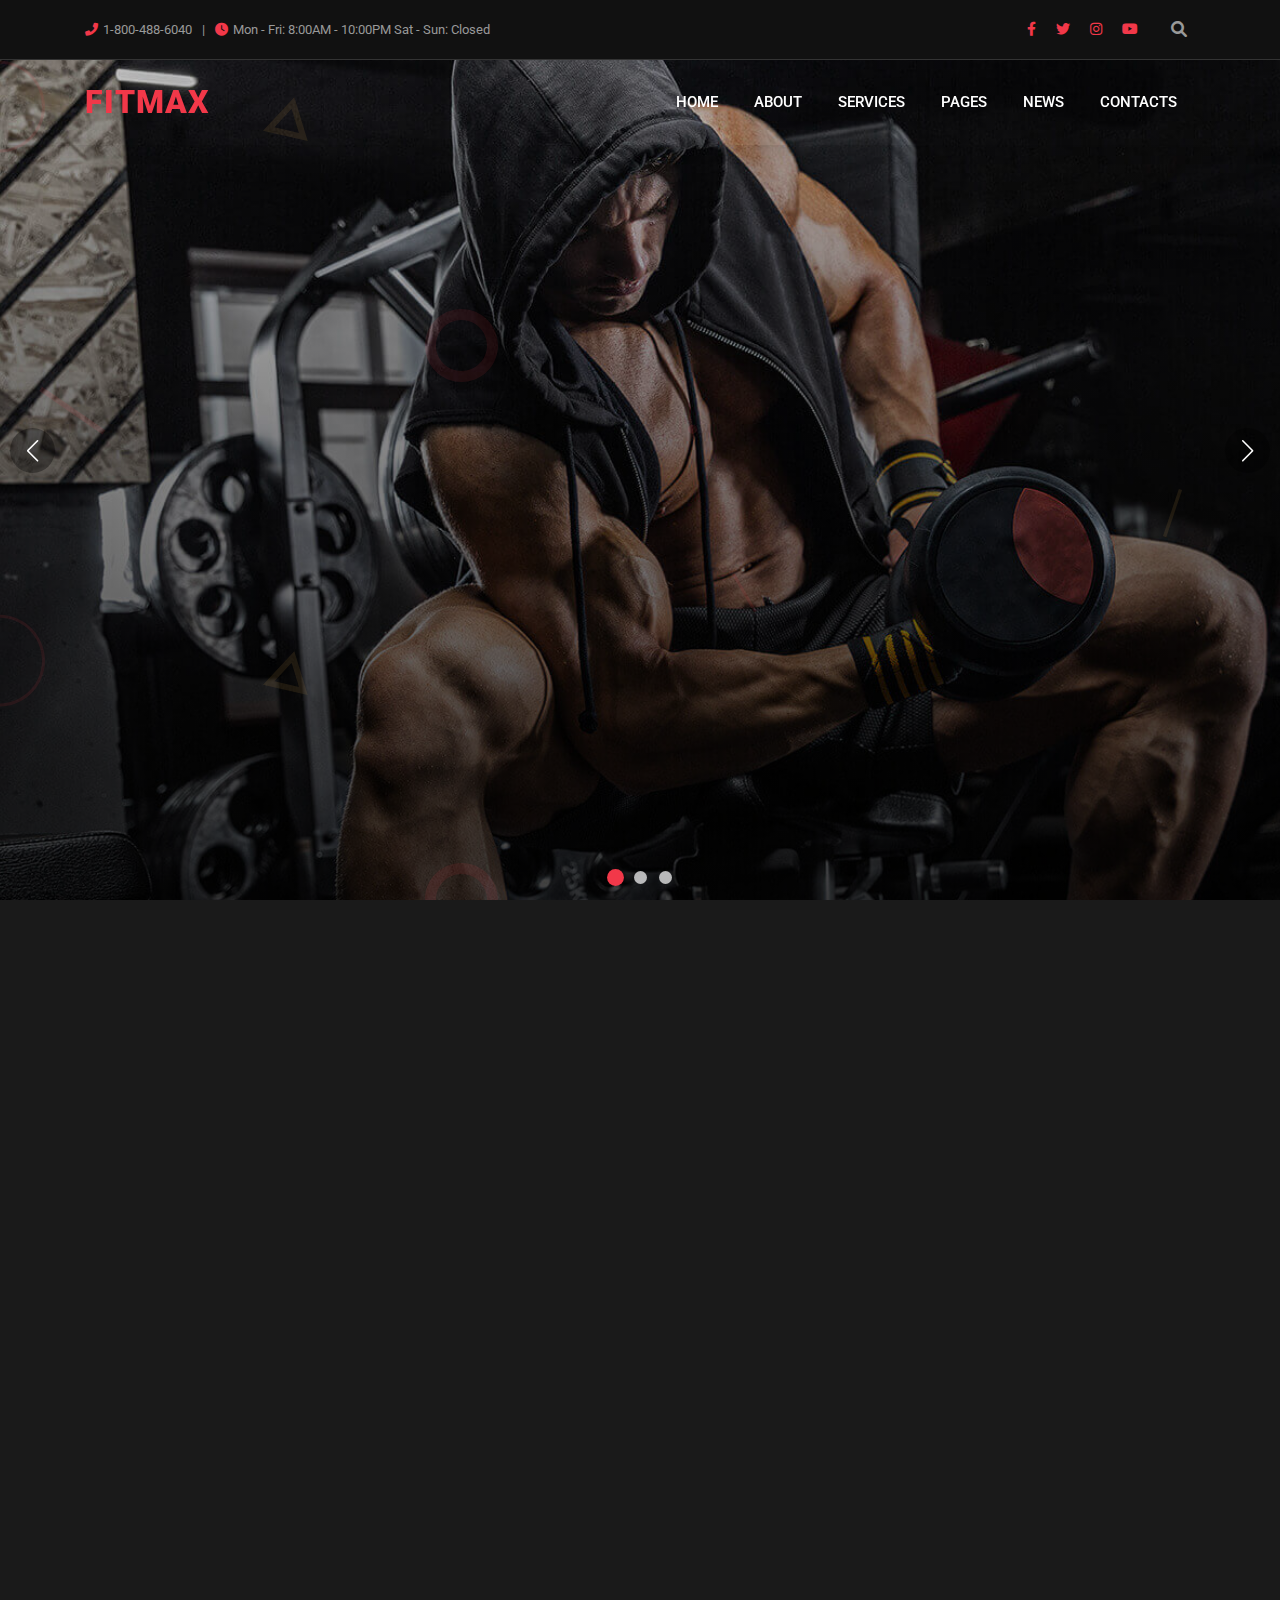
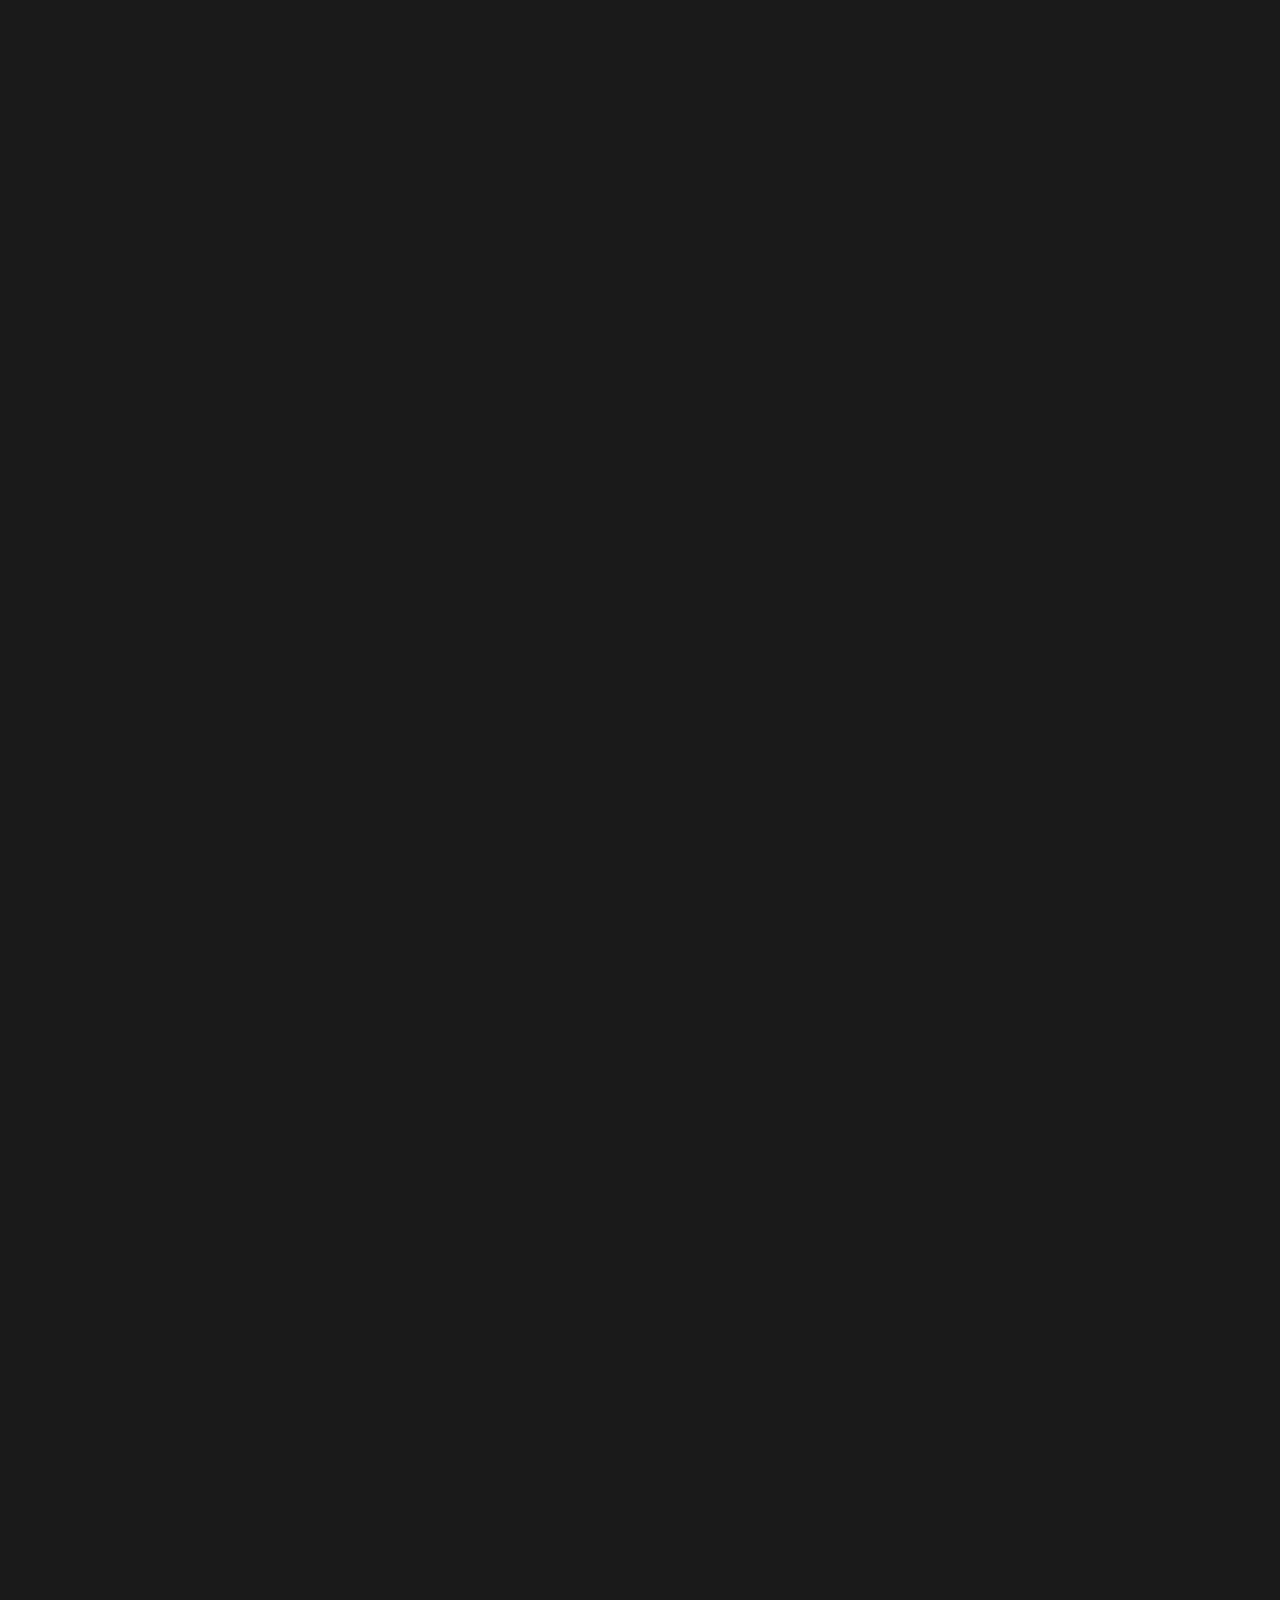
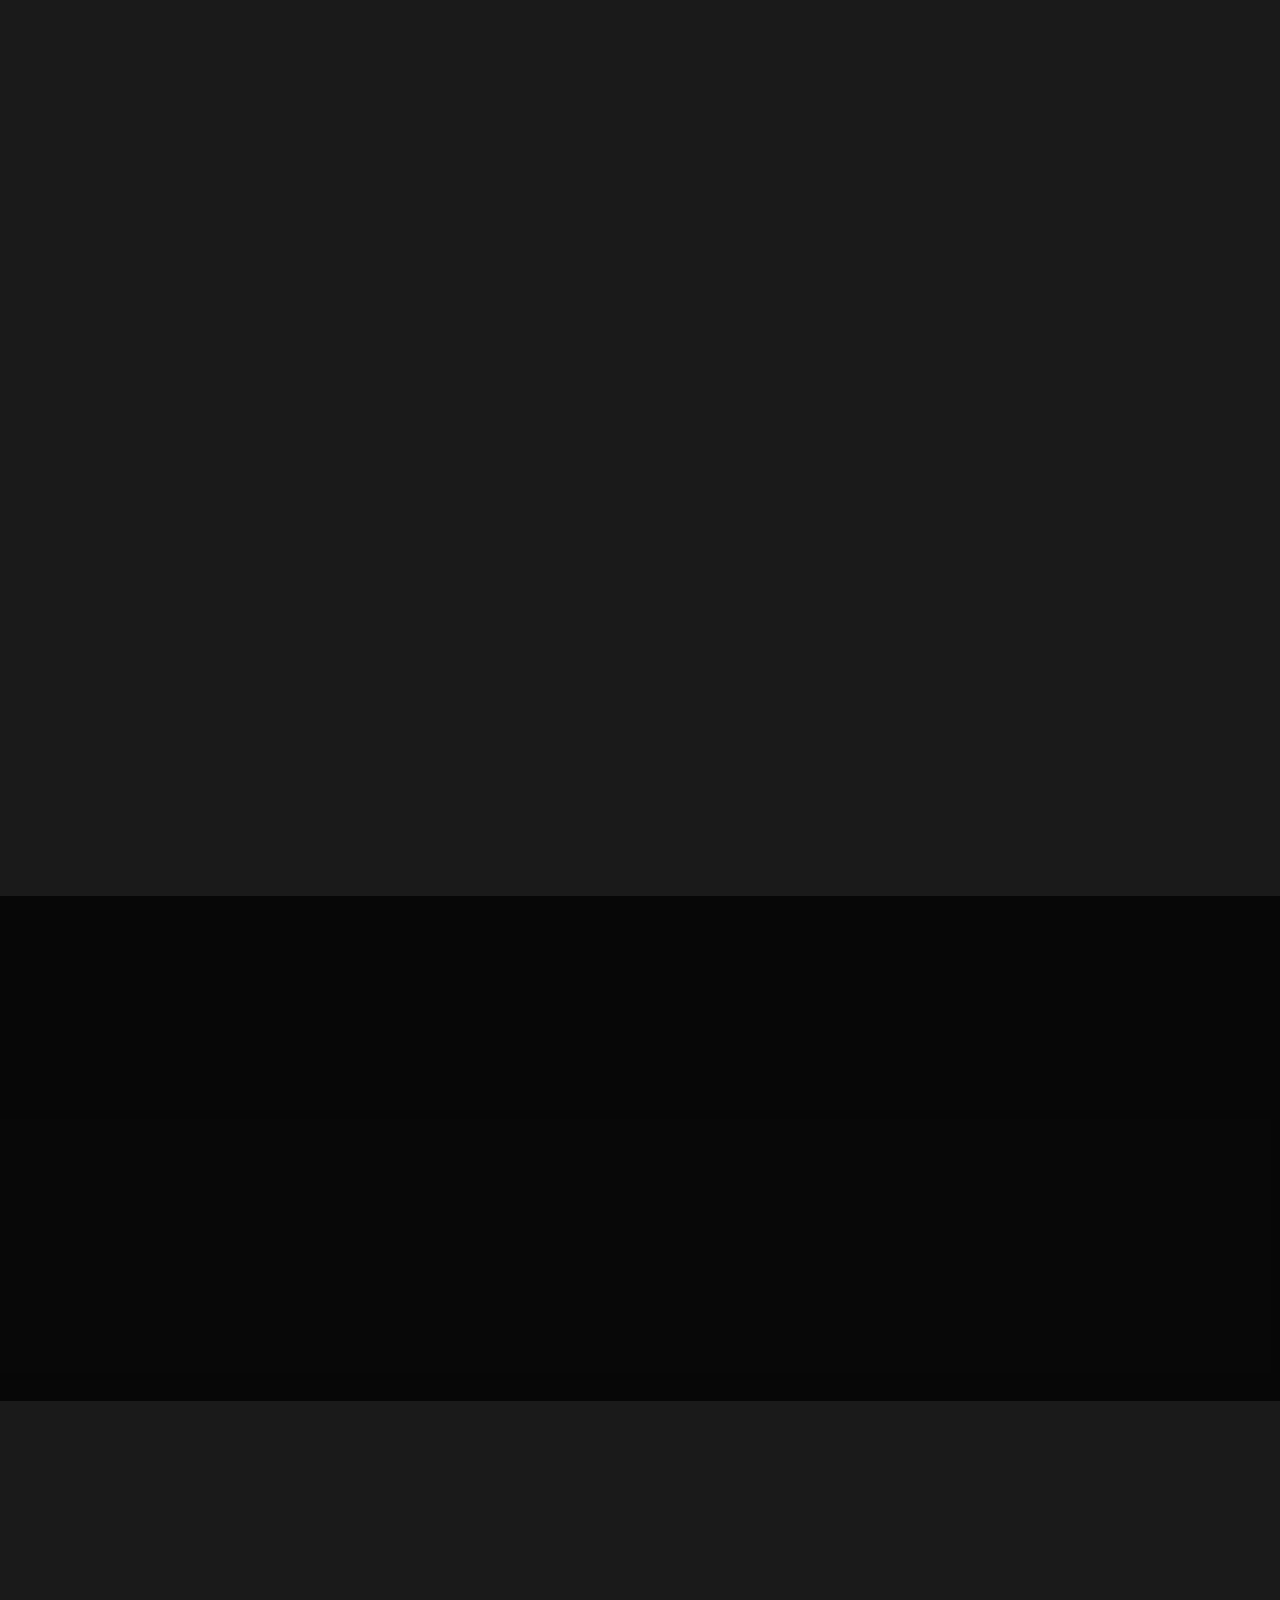
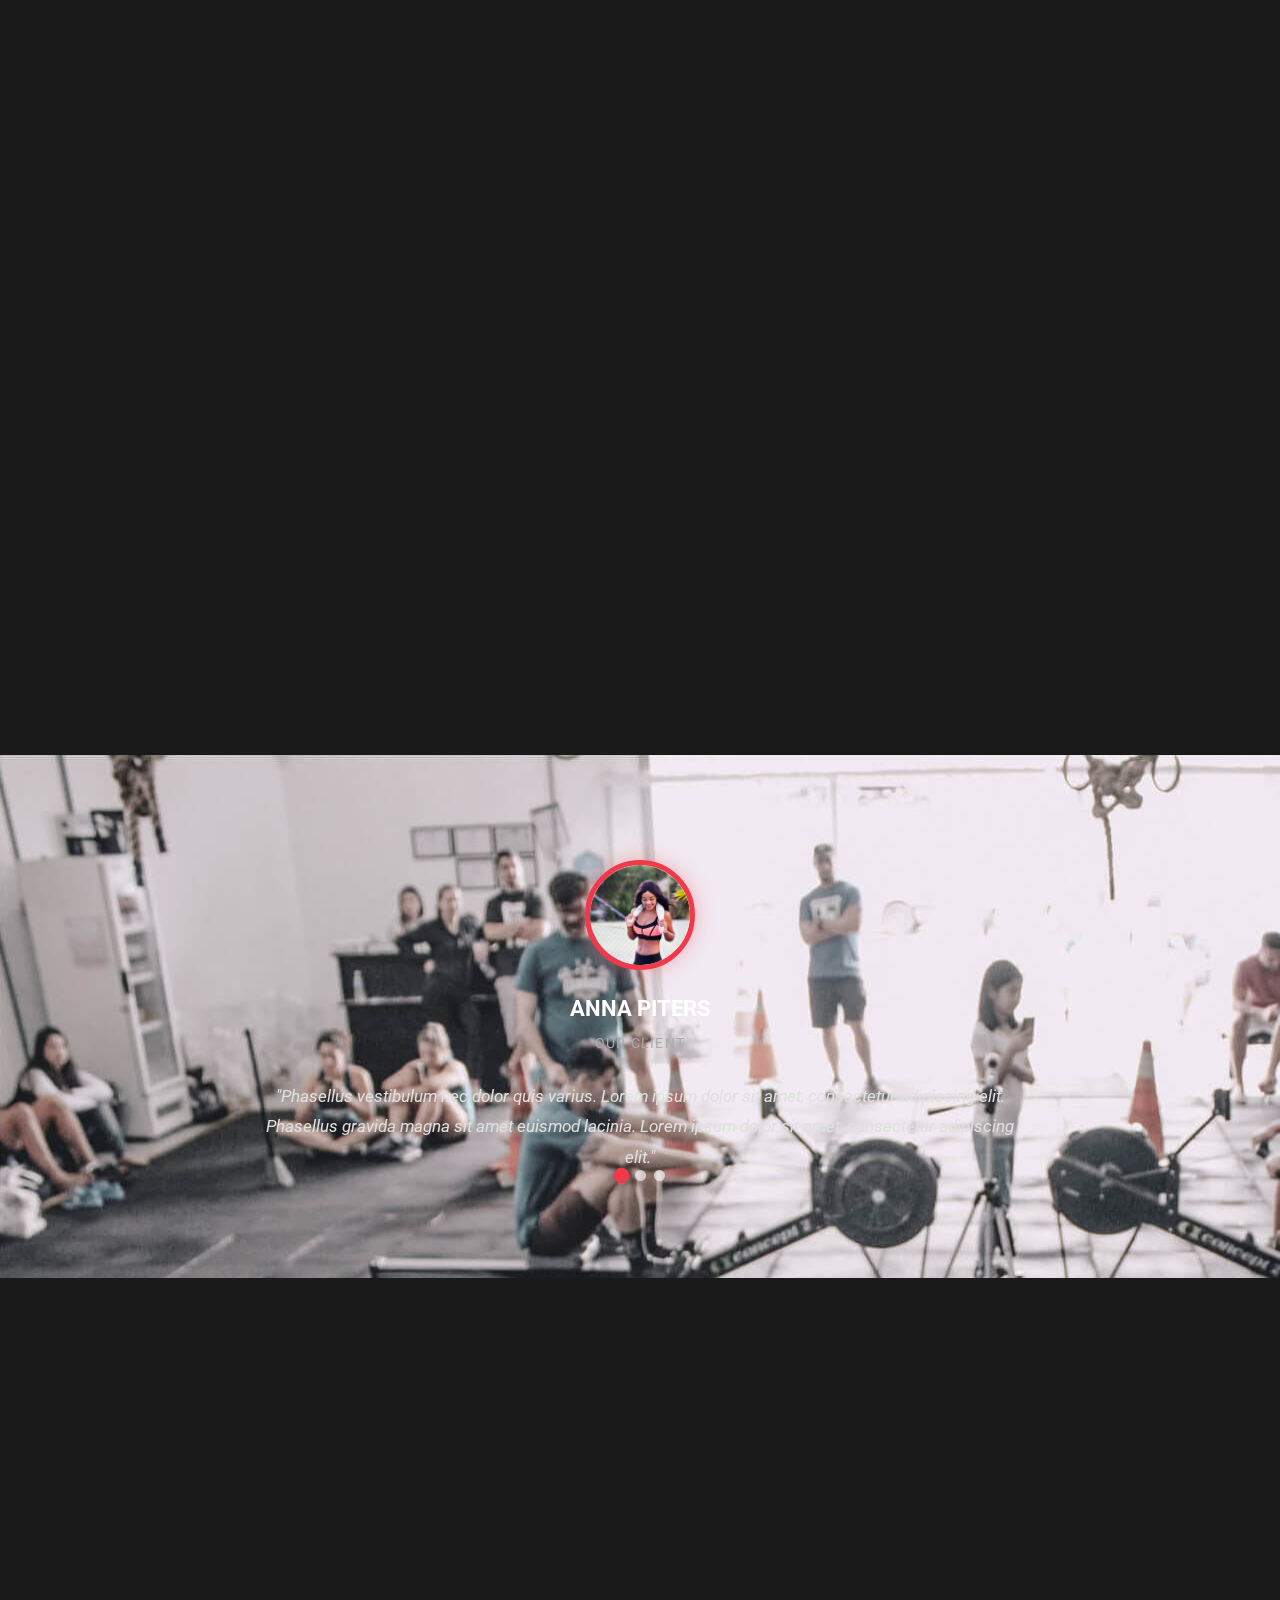
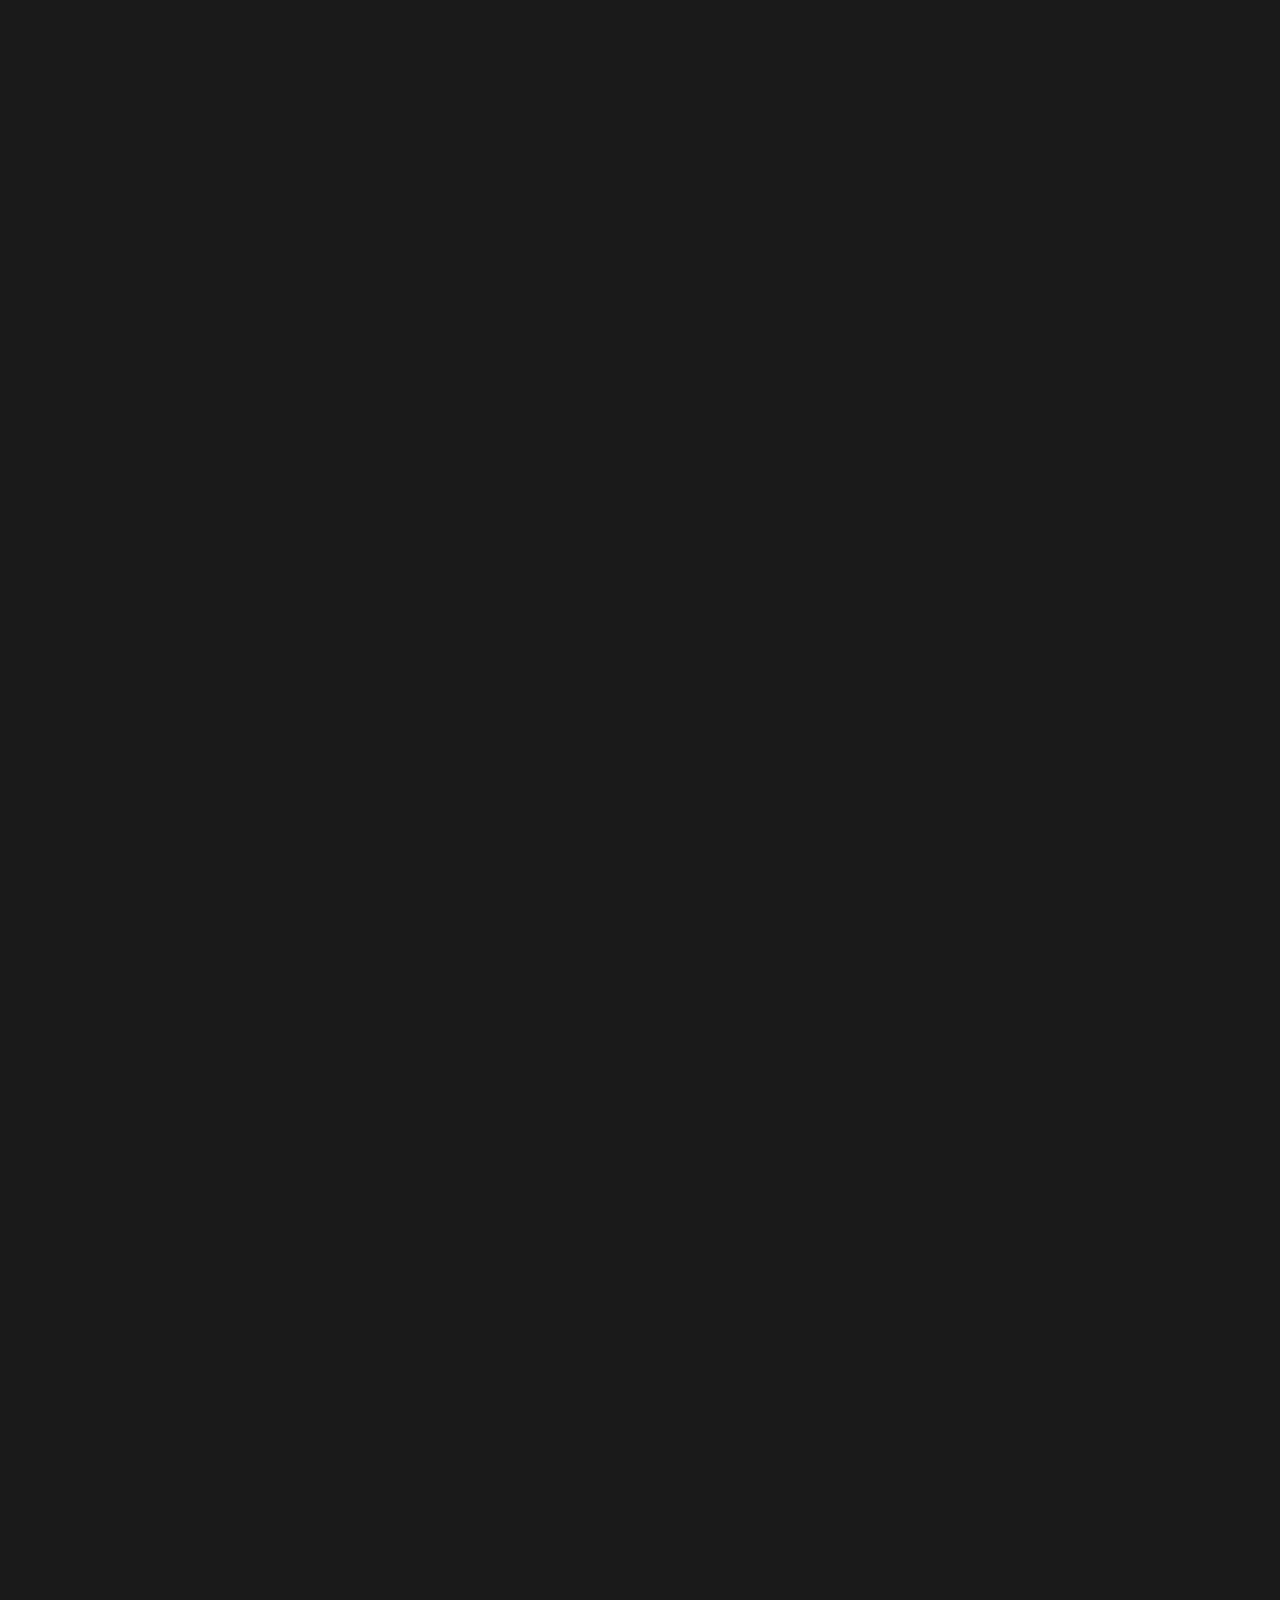
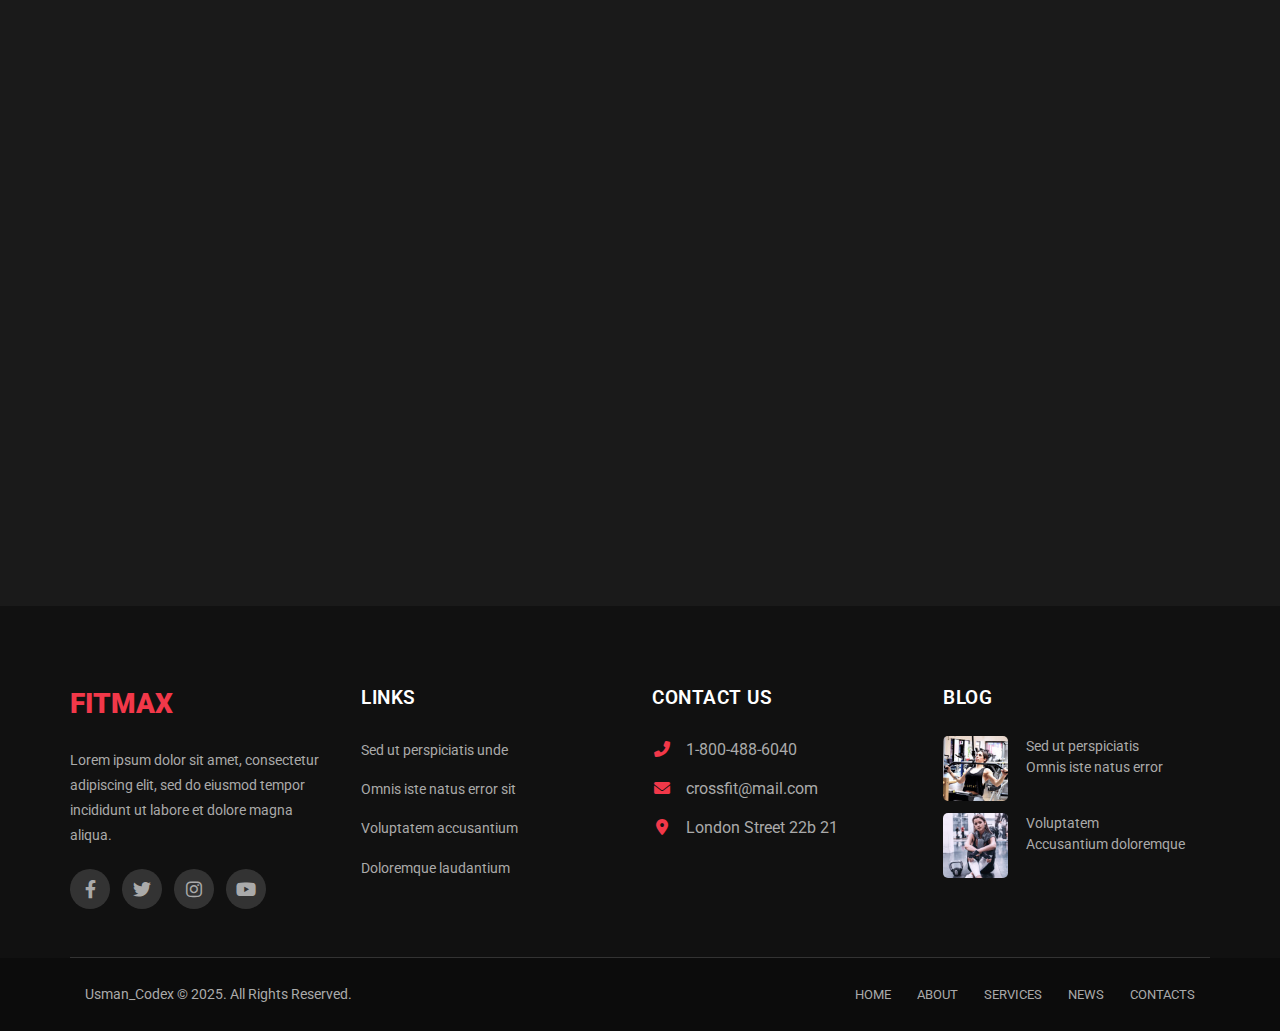
<file: index.html>
<!DOCTYPE html>
<html lang="en">
<head>
    <meta charset="UTF-8">
    <meta name="viewport" content="width=device-width, initial-scale=1.0">
    <title>Fitmax - Complete</title>

    <!-- Bootstrap CSS -->
    <link href="https://cdn.jsdelivr.net/npm/bootstrap@5.3.0/dist/css/bootstrap.min.css" rel="stylesheet">

    <!-- Google Fonts (Roboto) -->
    <link href="https://fonts.googleapis.com/css2?family=Roboto:wght@300;400;500;700;900&display=swap" rel="stylesheet">

    <!-- Font Awesome (for icons) -->
    <link rel="stylesheet" href="https://cdnjs.cloudflare.com/ajax/libs/font-awesome/6.0.0-beta3/css/all.min.css">

    <!-- Swiper.js (for sliders) -->
    <link rel="stylesheet" href="https://unpkg.com/swiper/swiper-bundle.min.css" />

    <!-- Your Custom CSS -->
    <link rel="stylesheet" href="style.css">
</head>
<body>

    <!-- Preloader (Optional) -->
    <div id="preloader">
        <div class="loader-container">
            <div class="loader-icon"></div>
            <p>Loading Fitmax...</p>
        </div>
    </div>

    <!-- Header Section -->
    <header class="site-header">
        <div class="header-top-bar">
            <div class="container">
                <div class="left">
                    <i class="fas fa-phone-alt"></i> 1-800-488-6040
                    <span class="separator d-none d-sm-inline">|</span>
                    <i class="fas fa-clock d-none d-sm-inline"></i> <span class="d-none d-sm-inline">Mon - Fri: 8:00AM - 10:00PM Sat - Sun: Closed</span>
                </div>
                <div class="right">
                    <div class="social-icons">
                        <a href="#" aria-label="Facebook"><i class="fab fa-facebook-f"></i></a>
                        <a href="#" aria-label="Twitter"><i class="fab fa-twitter"></i></a>
                        <a href="#" aria-label="Instagram"><i class="fab fa-instagram"></i></a>
                        <a href="#" aria-label="YouTube"><i class="fab fa-youtube"></i></a>
                    </div>
                    <div class="search-container">
                        <button id="search-icon" aria-label="Search"><i class="fas fa-search"></i></button>
                        <input type="text" id="search-input" placeholder="Search..." aria-label="Search Input">
                    </div>
                </div>
            </div>
        </div>
        <nav class="main-navigation navbar navbar-expand-lg">
            <div class="container">
                <a class="navbar-brand logo" href="index.html">FITMAX</a>
                <button class="navbar-toggler mobile-menu-toggle" type="button" data-bs-toggle="collapse" data-bs-target="#navbarNav" aria-controls="navbarNav" aria-expanded="false" aria-label="Toggle navigation">
                    <i class="fas fa-bars"></i>
                </button>
                <div class="collapse navbar-collapse" id="navbarNav">
                    <ul class="navbar-nav nav-links ms-auto">
                       <li class="nav-item"><a class="nav-link" href="index.html">Home</a></li>
                        <li class="nav-item"><a class="nav-link" href="about.html">ABOUT</a></li>
                        <li class="nav-item"><a class="nav-link" href="services.html">SERVICES</a></li>
                        <li class="nav-item"><a class="nav-link" href="pages.html">Pages</a></li>
                        <li class="nav-item"><a class="nav-link" href="news.html">NEWS</a></li>
                        <li class="nav-item"><a class="nav-link" href="contact.html">CONTACTS</a></li>
                    </ul>
                </div>
            </div>
        </nav>
    </header>

    <!-- Hero Section -->
    <section class="hero-section">
        <div class="swiper-container hero-slider">
            <div class="swiper-wrapper">
                <div class="swiper-slide" style="background-image: url('slide-1.jpg');">
                    <div class="hero-content">
                        <h1 class="animate-on-scroll" data-animation="fadeInDown">PUSH YOURSELF</h1>
                        <p class="animate-on-scroll" data-animation="fadeInUp" data-animation-delay="0.3s">Maecenas consequat ex id lobortis venenatis. Mauris id erat enim. Morbi dolor dolor, auctor tincidunt lorem ut, venenatis dapibus mi. Nunc venenatis sollicitudin nisl vel auctor.</p>
                    </div>
                </div>
                <div class="swiper-slide" style="background-image: url('slide-2.jpg');">
                     <div class="hero-content">
                        <h1 class="animate-on-scroll" data-animation="fadeInDown">STAY STRONG</h1>
                        <p class="animate-on-scroll" data-animation="fadeInUp" data-animation-delay="0.3s">Maecenas consequat ex id lobortis venenatis. Mauris id erat enim. Morbi dolor dolor, auctor tincidunt lorem ut, venenatis dapibus mi. Nunc venenatis sollicitudin nisl vel auctor.</p>
                    </div>
                </div>
                <div class="swiper-slide" style="background-image: url('slide-3.jpg');">
                     <div class="hero-content">
                        <h1 class="animate-on-scroll" data-animation="fadeInDown">NEVER GIVE UP</h1>
                        <p class="animate-on-scroll" data-animation="fadeInUp" data-animation-delay="0.3s">Maecenas consequat ex id lobortis venenatis. Mauris id erat enim. Morbi dolor dolor, auctor tincidunt lorem ut, venenatis dapibus mi. Nunc venenatis sollicitudin nisl vel auctor.</p>
                    </div>
                </div>
            </div>
            <div class="swiper-pagination"></div>
            <div class="swiper-button-next"></div>
            <div class="swiper-button-prev"></div>
        </div>
        <div class="deco-shape shape-1"></div>
        <div class="deco-shape shape-2"></div>
    </section>

    <!-- Welcome Section -->
    <section class="welcome-section section-padding animate-section">
        <div class="container">
            <div class="section-title">
                <h2>Welcome To <span class="highlight">Crossfit</span></h2>
                <p>Maecenas consequat ex id lobortis venenatis. Mauris id erat enim. Morbi dolor, auctor tincidunt lorem ut, venenatis dapibus miq.</p>
            </div>
            <div class="row gy-4">
                <div class="col-md-6 col-lg-4">
                    <div class="welcome-card">
                        <div class="icon"><img src="serv-1.png" alt="Body Building Icon"></div>
                        <h3>BODY BUILDING</h3>
                        <p>Sed ut perspiciatis unde omnis iste natus error sit voluptatem accusantium doloremque laudantium, totam rem aperiam.</p>
                        <a href="#" class="btn btn-primary">VIEW SCHEDULE</a>
                    </div>
                </div>
                <div class="col-md-6 col-lg-4">
                    <div class="welcome-card">
                        <div class="icon"><img src="serv-2.png" alt="Group Workouts Icon"></div>
                        <h3>GROUP WORKOUTS</h3>
                        <p>Sed ut perspiciatis unde omnis iste natus error sit voluptatem accusantium doloremque laudantium, totam rem aperiam.</p>
                        <a href="#" class="btn btn-primary">VIEW SCHEDULE</a>
                    </div>
                </div>
                <div class="col-md-12 col-lg-4">
                    <div class="welcome-card">
                        <div class="icon"><img src="serv-3.png" alt="Boxing Icon"></div>
                        <h3>BOXING</h3>
                        <p>Sed ut perspiciatis unde omnis iste natus error sit voluptatem accusantium doloremque laudantium, totam rem aperiam.</p>
                        <a href="#" class="btn btn-primary">VIEW SCHEDULE</a>
                    </div>
                </div>
            </div>
        </div>
    </section>

    <!-- Our Programs Section -->
    <section class="programs-section section-padding dark-bg animate-section">
        <div class="container">
            <div class="section-title">
                <h2>Our <span class="highlight">Programs</span></h2>
                <p>Maecenas consequat ex id lobortis venenatis. Mauris id erat enim. Morbi dolor, auctor tincidunt lorem ut, venenatis dapibus miq.</p>
            </div>
            <div class="row gy-4">
                <div class="col-md-6 col-lg-4">
                    <div class="program-card">
                        <img src="programs-1.jpg" alt="Personal Trainer" class="img-fluid">
                        <div class="overlay">
                            <h3>PERSONAL TRAINER</h3>
                            <a href="#" class="btn btn-outline-light btn-more">MORE</a>
                        </div>
                    </div>
                </div>
                <div class="col-md-6 col-lg-4">
                    <div class="program-card">
                        <img src="programs-2.jpg" alt="Free Workout" class="img-fluid">
                        <div class="overlay">
                            <h3>FREE WORKOUT</h3>
                            <a href="#" class="btn btn-outline-light btn-more">MORE</a>
                        </div>
                    </div>
                </div>
                <div class="col-md-12 col-lg-4">
                    <div class="program-card">
                        <img src="programs-3.jpg" alt="Crossfit Program" class="img-fluid">
                        <div class="overlay">
                            <h3>CROSSFIT</h3>
                            <a href="#" class="btn btn-outline-light btn-more">MORE</a>
                        </div>
                    </div>
                </div>
            </div>
        </div>
    </section>

    <!-- Our Trainer Section -->
    <section class="trainer-section section-padding animate-section">
        <div class="container">
            <div class="section-title">
                <h2>Our <span class="highlight">Trainer</span></h2>
                <p>Maecenas consequat ex id lobortis venenatis. Mauris id erat enim. Morbi dolor, auctor tincidunt lorem ut, venenatis dapibus miq.</p>
            </div>
            <div class="row gy-4 justify-content-center">
                <div class="col-md-6 col-lg-5">
                    <div class="trainer-card">
                        <img src="trainer-1.jpg" alt="Sam Piters" class="img-fluid">
                        <div class="info">
                            <h3>SAM PITERS</h3>
                            <span class="specialization">WEIGHTLIFTING</span>
                            <p>Maecenas consequat ex id lobortis venenatis. Mauris id erat enim. Morbi dolor, auctor tincidunt lorem ut, venenatis dapibus miq.</p>
                            <div class="social-links">
                                <a href="#" aria-label="Facebook"><i class="fab fa-facebook-f"></i></a>
                                <a href="#" aria-label="Twitter"><i class="fab fa-twitter"></i></a>
                                <a href="#" aria-label="Instagram"><i class="fab fa-instagram"></i></a>
                                <a href="#" aria-label="YouTube"><i class="fab fa-youtube"></i></a>
                            </div>
                        </div>
                    </div>
                </div>
                <div class="col-md-6 col-lg-5">
                    <div class="trainer-card">
                        <img src="trainer-2 (2).jpg" alt="Kim Piters" class="img-fluid">
                        <div class="info">
                            <h3>KIM PITERS</h3>
                            <span class="specialization">WEIGHTLIFTING</span>
                            <p>Maecenas consequat ex id lobortis venenatis. Mauris id erat enim. Morbi dolor, auctor tincidunt lorem ut, venenatis dapibus miq.</p>
                            <div class="social-links">
                               <a href="#" aria-label="Facebook"><i class="fab fa-facebook-f"></i></a>
                               <a href="#" aria-label="Twitter"><i class="fab fa-twitter"></i></a>
                               <a href="#" aria-label="Instagram"><i class="fab fa-instagram"></i></a>
                               <a href="#" aria-label="YouTube"><i class="fab fa-youtube"></i></a>
                            </div>
                        </div>
                    </div>
                </div>
                <div class="col-md-6 col-lg-5">
                    <div class="trainer-card">
                        <img src="trainer-3.jpg" alt="Samanta Piters" class="img-fluid">
                        <div class="info">
                            <h3>SAMANTA PITERS</h3>
                            <span class="specialization">CARDIO EXPERT</span>
                            <p>Maecenas consequat ex id lobortis venenatis. Mauris id erat enim. Morbi dolor, auctor tincidunt lorem ut, venenatis dapibus miq.</p>
                            <div class="social-links">
                                <a href="#" aria-label="Facebook"><i class="fab fa-facebook-f"></i></a>
                                <a href="#" aria-label="Twitter"><i class="fab fa-twitter"></i></a>
                                <a href="#" aria-label="Instagram"><i class="fab fa-instagram"></i></a>
                                <a href="#" aria-label="YouTube"><i class="fab fa-youtube"></i></a>
                            </div>
                        </div>
                    </div>
                </div>
                <div class="col-md-6 col-lg-5">
                    <div class="trainer-card">
                        <img src="trainer-4.jpg" alt="John Doe" class="img-fluid">
                        <div class="info">
                            <h3>JOHN DOE</h3>
                            <span class="specialization">FITNESS COACH</span>
                            <p>Maecenas consequat ex id lobortis venenatis. Mauris id erat enim. Morbi dolor, auctor tincidunt lorem ut, venenatis dapibus miq.</p>
                            <div class="social-links">
                               <a href="#" aria-label="Facebook"><i class="fab fa-facebook-f"></i></a>
                               <a href="#" aria-label="Twitter"><i class="fab fa-twitter"></i></a>
                               <a href="#" aria-label="Instagram"><i class="fab fa-instagram"></i></a>
                               <a href="#" aria-label="YouTube"><i class="fab fa-youtube"></i></a>
                            </div>
                        </div>
                    </div>
                </div>
            </div>
        </div>
    </section>

    <!-- CTA Banner Section -->
    <section class="cta-banner-section" style="background-image: url('crossmax-2.jpg');">
        <div class="overlay-dark"></div>
        <div class="container text-center position-relative" style="z-index: 2;">
            <p class="sub-heading animate-on-scroll" data-animation="fadeInUp">OPEN</p>
            <h2 class="animate-on-scroll" data-animation="fadeInUp" data-animation-delay="0.2s">CROSSMAX</h2>
            <p class="main-focus animate-on-scroll" data-animation="fadeInUp" data-animation-delay="0.4s">FREE OPEN TRAINING</p>
        </div>
    </section>

    <!-- Club Cards (Pricing) Section -->
    <section class="club-cards-section section-padding animate-section">
        <div class="container">
            <div class="section-title">
                <h2>Club <span class="highlight">Cards</span></h2>
                <p>Maecenas consequat ex id lobortis venenatis. Mauris id erat enim. Morbi dolor, auctor tincidunt lorem ut, venenatis dapibus miq.</p>
            </div>
            <div class="row gy-4 justify-content-center">
                <div class="col-md-6 col-lg-4">
                    <div class="pricing-card">
                        <div class="price"><sup>$</sup>40<span class="cents">.99</span></div>
                        <div class="duration">3 MONTHS</div>
                        <ul>
                            <li>Maecenas consequat</li>
                            <li>Ex id lobortis venenatis</li>
                            <li>Mauris id erat enim</li>
                            <li>Morbi dolor dolortin</li>
                            <li>Lorem ut, venenatis dapibus mi</li>
                        </ul>
                        <a href="#" class="btn btn-primary">ORDER NOW</a>
                    </div>
                </div>
                <div class="col-md-6 col-lg-4">
                    <div class="pricing-card featured">
                        <div class="price"><sup>$</sup>70<span class="cents">.99</span></div>
                        <div class="duration">6 MONTHS</div>
                        <ul>
                            <li>Maecenas consequat</li>
                            <li>Ex id lobortis venenatis</li>
                            <li>Mauris id erat enim</li>
                            <li>Morbi dolor dolortin</li>
                            <li>Lorem ut, venenatis dapibus mi</li>
                        </ul>
                        <a href="#" class="btn btn-primary">ORDER NOW</a>
                    </div>
                </div>
                <div class="col-md-6 col-lg-4">
                    <div class="pricing-card">
                        <div class="price"><sup>$</sup>120<span class="cents">.99</span></div>
                        <div class="duration">1 YEAR</div>
                        <ul>
                            <li>Maecenas consequat</li>
                            <li>Ex id lobortis venenatis</li>
                            <li>Mauris id erat enim</li>
                            <li>Morbi dolor dolortin</li>
                            <li>Lorem ut, venenatis dapibus mi</li>
                        </ul>
                        <a href="#" class="btn btn-primary">ORDER NOW</a>
                    </div>
                </div>
            </div>
        </div>
    </section>

    <!-- Testimonials Section -->
    <section class="testimonials-section section-padding dark-bg" style="background-image: url('bg-testimonials.jpg');">
        <div class="overlay-dark" style="background-image: url('bg-testimonials.svg'); background-size: auto; background-repeat: repeat; opacity: 0.1;"></div>
        <div class="container position-relative" style="z-index: 2;">
            <div class="swiper-container testimonial-slider">
                <div class="swiper-wrapper">
                    <div class="swiper-slide testimonial-item">
                        <img src="testimonials-1.png" alt="Anna Piters" class="client-image">
                        <h4>ANNA PITERS</h4>
                        <p class="client-title">OUR CLIENT</p>
                        <p class="quote">"Phasellus vestibulum nec dolor quis varius. Lorem ipsum dolor sit amet, consectetur adipiscing elit. Phasellus gravida magna sit amet euismod lacinia. Lorem ipsum dolor sit amet, consectetur adipiscing elit."</p>
                    </div>
                    <div class="swiper-slide testimonial-item">
                        <img src="testimonials-2.png" alt="Mark Klark" class="client-image">
                        <h4>MARK KLARK</h4>
                        <p class="client-title">OUR CLIENT</p>
                        <p class="quote">"Suspendisse potenti. Nunc sodales, nibh vel dictum_dictum, purus nisl_nisl aliquet_aliquet_nisl, eget_eget_malesuada_malesuada_malesuada_ante_ante_ante_eros."</p>
                    </div>
                    <div class="swiper-slide testimonial-item">
                        <img src="testimonials-3.png" alt="Kat Smith" class="client-image">
                        <h4>KAT SMITH</h4>
                        <p class="client-title">OUR CLIENT</p>
                        <p class="quote">"Donec eu_mi_eget_nibh_sollicitudin_venenatis_id_nec_massa._Nullam_vitae_justo_vitae_justo_ultrices_ultrices_dapibus_dapibus_dapibus_sed_sed_sed_leo."</p>
                    </div>
                </div>
                <div class="swiper-pagination testimonial-pagination"></div>
            </div>
        </div>
    </section>

    <!-- Latest News Section -->
    <section class="news-section section-padding animate-section">
        <div class="container">
            <div class="section-title">
                <h2>Latest <span class="highlight">News</span></h2>
                <p>Maecenas consequat ex id lobortis venenatis. Mauris id erat enim. Morbi dolor, auctor tincidunt lorem ut, venenatis dapibus miq.</p>
            </div>
            <div class="row gy-4">
                <div class="col-md-6">
                    <div class="news-card">
                        <div class="image-container">
                            <img src="blog-1.jpg" alt="News 1" class="img-fluid">
                            <span class="category-tag">FITNESS</span>
                        </div>
                        <div class="content">
                            <span class="date">October 28, 2019</span>
                            <h3><a href="news.html">Sed ut perspiciatis unde omnis</a></h3>
                            <p>Sed ut perspiciatis unde omnis iste natus error sit voluptatem accusantium doloremque laudantium, totam rem...</p>
                            <div class="meta">
                                <span>By Rovadex</span>
                                <span>2 Comment(s)</span>
                            </div>
                            <a href="news.html" class="btn-read-more">READ MORE</a>
                        </div>
                    </div>
                </div>
                <div class="col-md-6">
                     <div class="news-card">
                         <div class="image-container">
                            <img src="blog-4.jpg" alt="News 2" class="img-fluid">
                            <span class="category-tag">LIFTING</span>
                        </div>
                        <div class="content">
                            <span class="date">October 28, 2019</span>
                            <h3><a href="news.html">Creating a WordPress Blog</a></h3>
                            <p>Sed ut perspiciatis unde omnis iste natus error sit voluptatem accusantium doloremque laudantium, totam rem...</p>
                            <div class="meta">
                                <span>By Rovadex</span>
                                <span>0 Comment(s)</span>
                            </div>
                            <a href="news.html" class="btn-read-more">READ MORE</a>
                        </div>
                    </div>
                </div>
            </div>
        </div>
    </section>

    <!-- Training Schedule Section -->
    <section class="schedule-section section-padding dark-bg animate-section">
        <div class="container">
            <div class="section-title">
                <h2>Training <span class="highlight">Schedule</span></h2>
                <p>Maecenas consequat ex id lobortis venenatis. Mauris id erat enim. Morbi dolor, auctor tincidunt lorem ut, venenatis dapibus miq.</p>
            </div>
            <div class="schedule-table-container table-responsive">
                <table class="table table-bordered table-dark table-hover">
                    <thead>
                        <tr>
                            <th>TIME</th>
                            <th>MONDAY</th>
                            <th>TUESDAY</th>
                            <th>WEDNESDAY</th>
                            <th>THURSDAY</th>
                            <th>FRIDAY</th>
                            <th>SATURDAY</th>
                            <th>SUNDAY</th>
                        </tr>
                    </thead>
                    <tbody>
                        <tr>
                            <td>9-00</td>
                            <td><strong>BODY BUILDING</strong><br>9:00 - 10:00<br>Mark Klark</td>
                            <td></td>
                            <td></td>
                            <td><strong>BOXING</strong><br>9:00 - 10:00<br>Mark Klark</td>
                            <td></td>
                            <td></td>
                            <td><strong>BOXING</strong><br>9:00 - 10:00<br>Mark Klark</td>
                        </tr>
                        <tr>
                            <td>10-00</td>
                            <td></td>
                            <td><strong>YOGA</strong><br>10:00 - 11:00<br>Mark Klark</td>
                            <td></td>
                            <td></td>
                            <td><strong>BODY BUILDING</strong><br>10:00 - 11:00<br>Mark Klark</td>
                            <td></td>
                            <td></td>
                        </tr>
                        <tr>
                            <td>11-00</td>
                            <td></td>
                            <td></td>
                            <td></td>
                            <td><strong>BODY BUILDING</strong><br>11:00 - 12:00<br>Mark Klark</td>
                            <td></td>
                            <td><strong>BODY BUILDING</strong><br>11:00 - 12:00<br>Mark Klark</td>
                            <td></td>
                        </tr>
                        <tr>
                            <td>12-00</td>
                            <td><strong>BODY BUILDING</strong><br>12:00 - 13:00<br>Mark Klark</td>
                            <td></td>
                            <td><strong>KARATE</strong><br>12:00 - 13:00<br>Mark Klark</td>
                            <td></td>
                            <td></td>
                            <td></td>
                            <td><strong>KARATE</strong><br>12:00 - 13:00<br>Mark Klark</td>
                        </tr>
                        <tr>
                            <td>13-00</td>
                            <td></td>
                            <td><strong>BODY BUILDING</strong><br>13:00 - 14:00<br>Mark Klark</td>
                            <td></td>
                            <td></td>
                            <td><strong>BODY BUILDING</strong><br>13:00 - 14:00<br>Mark Klark</td>
                            <td></td>
                            <td></td>
                        </tr>
                    </tbody>
                </table>
            </div>
        </div>
    </section>

    <!-- CrossFit Competitions Section -->
    <section class="competitions-section section-padding animate-section" style="background-image: url('slide-3.jpg');">
        <div class="overlay-dark"></div>
        <div class="container text-center position-relative" style="z-index:2;">
            <div class="section-title">
                <h2>CrossFit <span class="highlight">Competitions</span></h2>
                <p>Maecenas consequat ex id lobortis venenatis. Mauris id erat enim. Morbi dolor, auctor tincidunt lorem ut, venenatis dapibus miq.</p>
            </div>
            <div class="countdown-timer row justify-content-center gy-3 gx-2 gx-sm-3" id="countdown">
                <div class="col-auto"><div><span id="days">14</span>DAYS</div></div>
                <div class="col-auto"><div><span id="hours">23</span>HOURS</div></div>
                <div class="col-auto"><div><span id="minutes">56</span>MINUTES</div></div>
                <div class="col-auto"><div><span id="seconds">50</span>SECONDS</div></div>
            </div>
            <form class="subscription-form mt-5 mx-auto" style="max-width: 500px;">
                <div class="input-group">
                    <input type="email" class="form-control" placeholder="Your E-mail" aria-label="Your E-mail for subscription">
                    <button type="submit" class="btn btn-primary">Subscribe</button>
                </div>
            </form>
        </div>
    </section>

    <!-- Footer Section -->
    <footer class="site-footer-section">
        <div class="container footer-widgets section-padding pb-5">
            <div class="row gy-4">
                <div class="col-lg-3 col-md-6 footer-widget">
                    <h3 class="footer-logo">FITMAX</h3>
                    <p>Lorem ipsum dolor sit amet, consectetur adipiscing elit, sed do eiusmod tempor incididunt ut labore et dolore magna aliqua.</p>
                    <div class="social-links mt-3">
                        <a href="#" aria-label="Facebook"><i class="fab fa-facebook-f"></i></a>
                        <a href="#" aria-label="Twitter"><i class="fab fa-twitter"></i></a>
                        <a href="#" aria-label="Instagram"><i class="fab fa-instagram"></i></a>
                        <a href="#" aria-label="YouTube"><i class="fab fa-youtube"></i></a>
                    </div>
                </div>
                <div class="col-lg-3 col-md-6 footer-widget">
                    <h4>Links</h4>
                    <ul class="list-unstyled">
                        <li><a href="#">Sed ut perspiciatis unde</a></li>
                        <li><a href="#">Omnis iste natus error sit</a></li>
                        <li><a href="#">Voluptatem accusantium</a></li>
                        <li><a href="#">Doloremque laudantium</a></li>
                    </ul>
                </div>
                <div class="col-lg-3 col-md-6 footer-widget">
                    <h4>Contact us</h4>
                    <ul class="list-unstyled">
                        <li><i class="fas fa-phone-alt"></i> 1-800-488-6040</li>
                        <li><i class="fas fa-envelope"></i> crossfit@mail.com</li>
                        <li><i class="fas fa-map-marker-alt"></i> London Street 22b 21</li>
                    </ul>
                </div>
                <div class="col-lg-3 col-md-6 footer-widget">
                    <h4>Blog</h4>
                    <ul class="list-unstyled footer-blog-posts">
                        <li>
                            <img src="footer-icon-1.jpg" alt="Blog Post thumbnail 1">
                            <a href="#">Sed ut perspiciatis <br> Omnis iste natus error</a>
                        </li>
                        <li>
                            <img src="footer-icon-2.jpg" alt="Blog Post thumbnail 2">
                            <a href="#">Voluptatem <br> Accusantium doloremque</a>
                        </li>
                    </ul>
                </div>
            </div>
        </div>
        <div class="footer-bottom">
            <div class="container d-flex flex-column flex-md-row justify-content-between align-items-center">
                <p class="mb-2 mb-md-0">Usman_Codex © 2025. All Rights Reserved.</p>
                <ul class="list-inline mb-0 footer-nav">
                    <li class="list-inline-item"><a href="index.html">HOME</a></li>
                    <li class="list-inline-item"><a href="about.html">ABOUT</a></li>
                    <li class="list-inline-item"><a href="services.html">SERVICES</a></li>
                    <li class="list-inline-item"><a href="news.html">NEWS</a></li>
                    <li class="list-inline-item"><a href="contact.html">CONTACTS</a></li>
                </ul>
            </div>
        </div>
    </footer>

    <!-- Bootstrap JS Bundle (includes Popper) -->
    <script src="https://cdn.jsdelivr.net/npm/bootstrap@5.3.0/dist/js/bootstrap.bundle.min.js"></script>
    <!-- Swiper JS -->
    <script src="https://unpkg.com/swiper/swiper-bundle.min.js"></script>
    <!-- Your Custom JS -->
    <script src="script.js"></script>
</body>
</html>
</file>
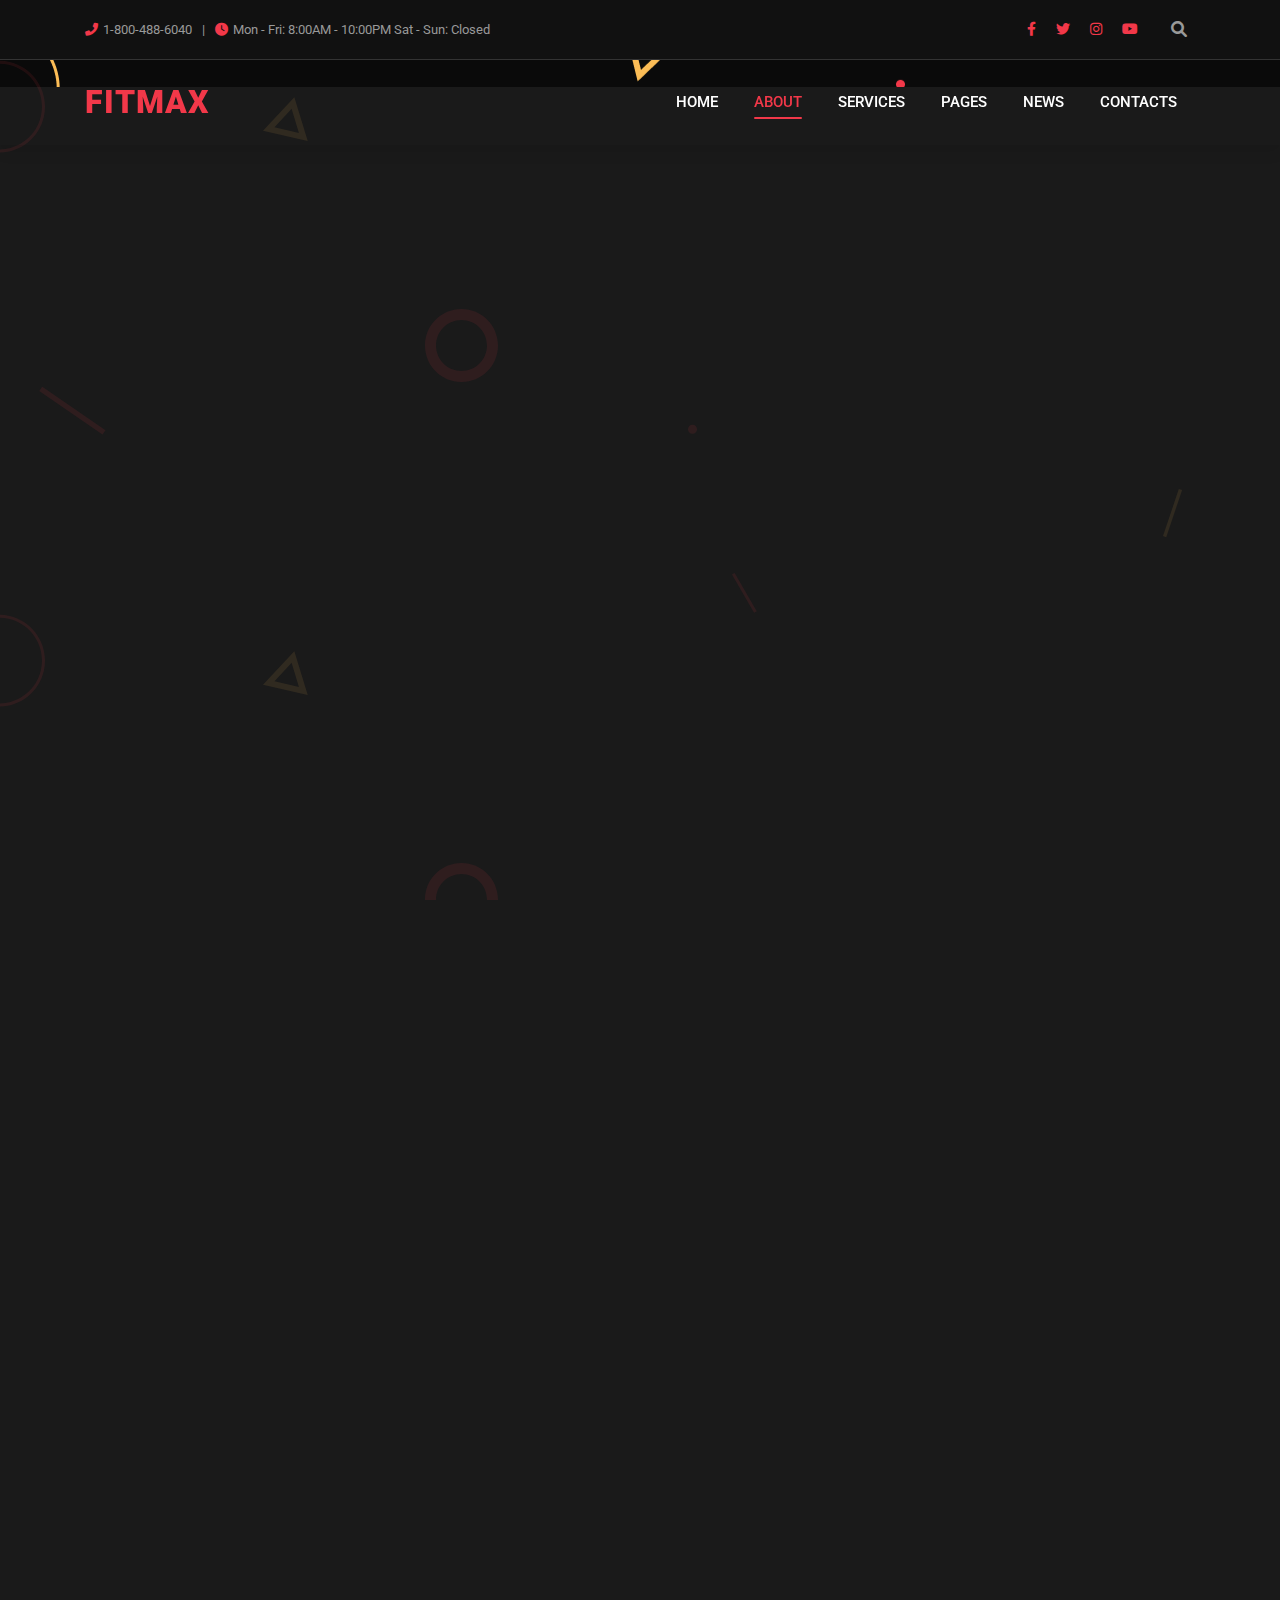
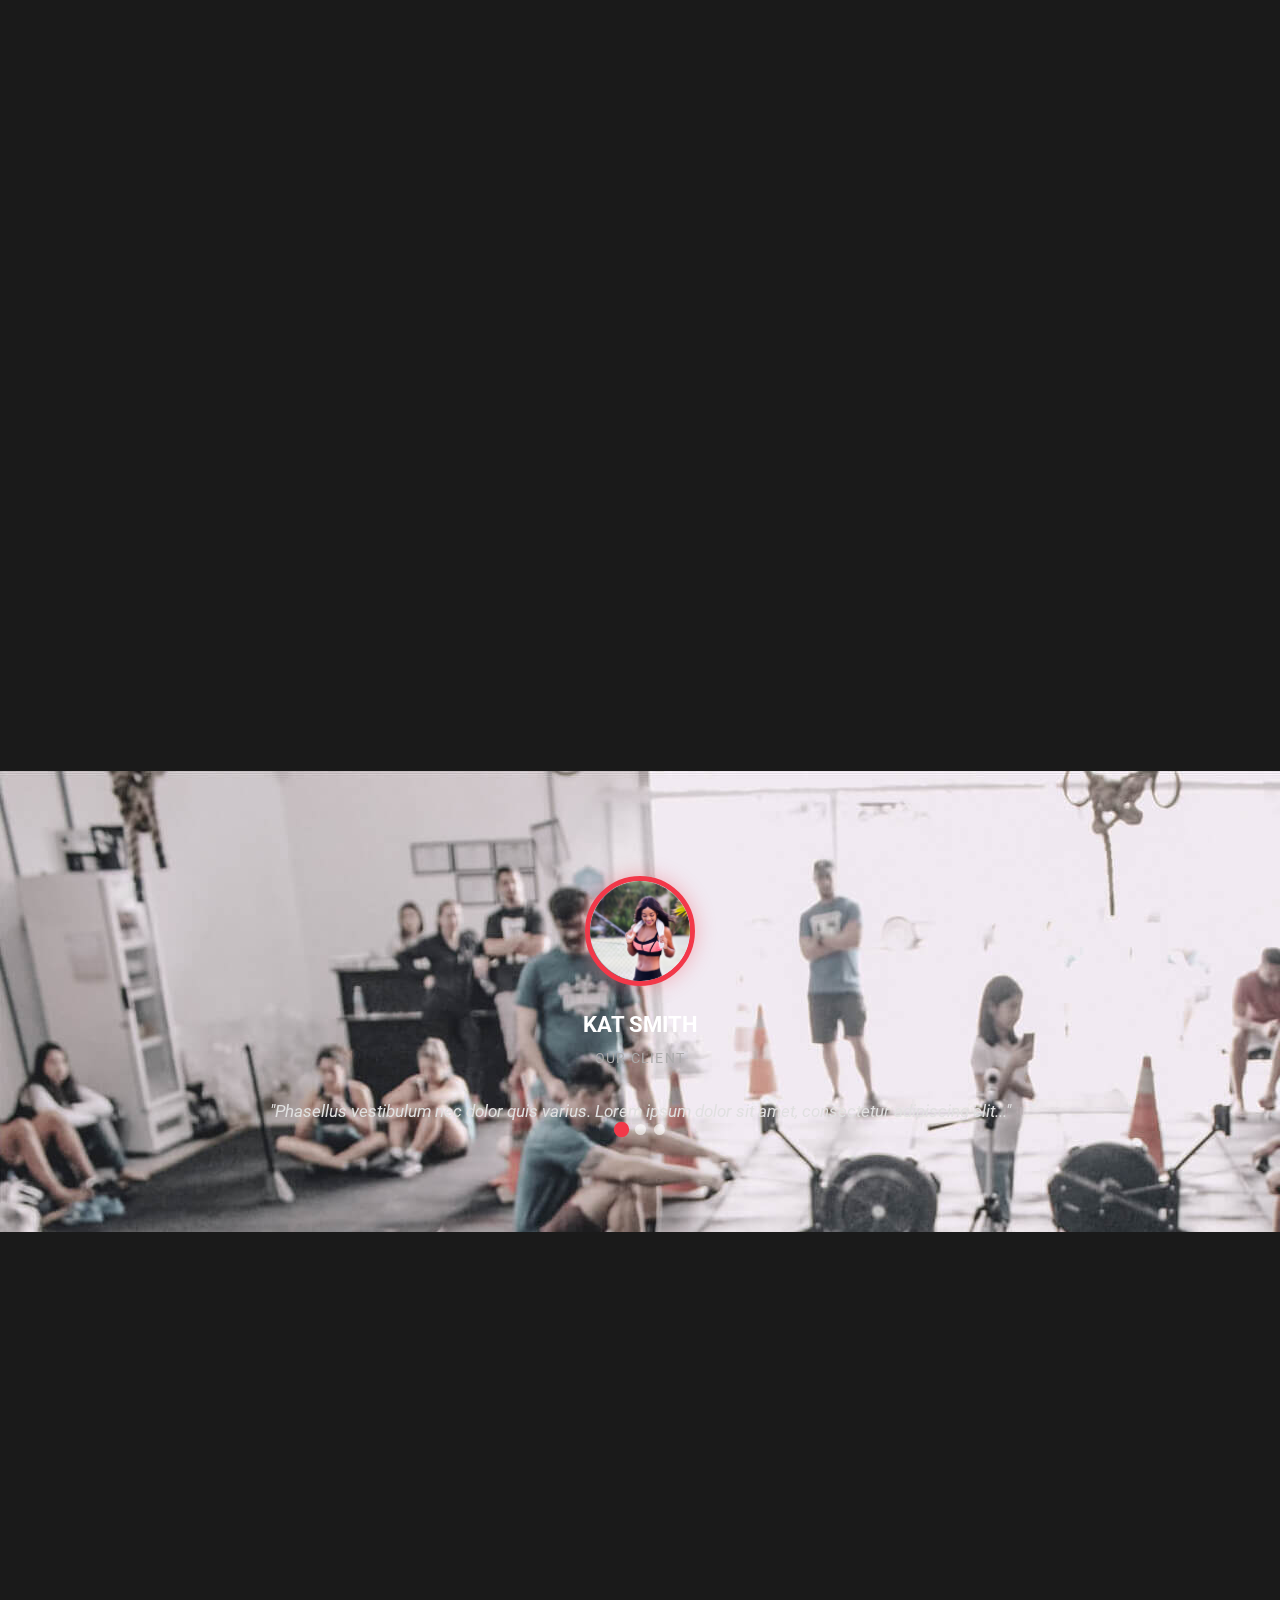
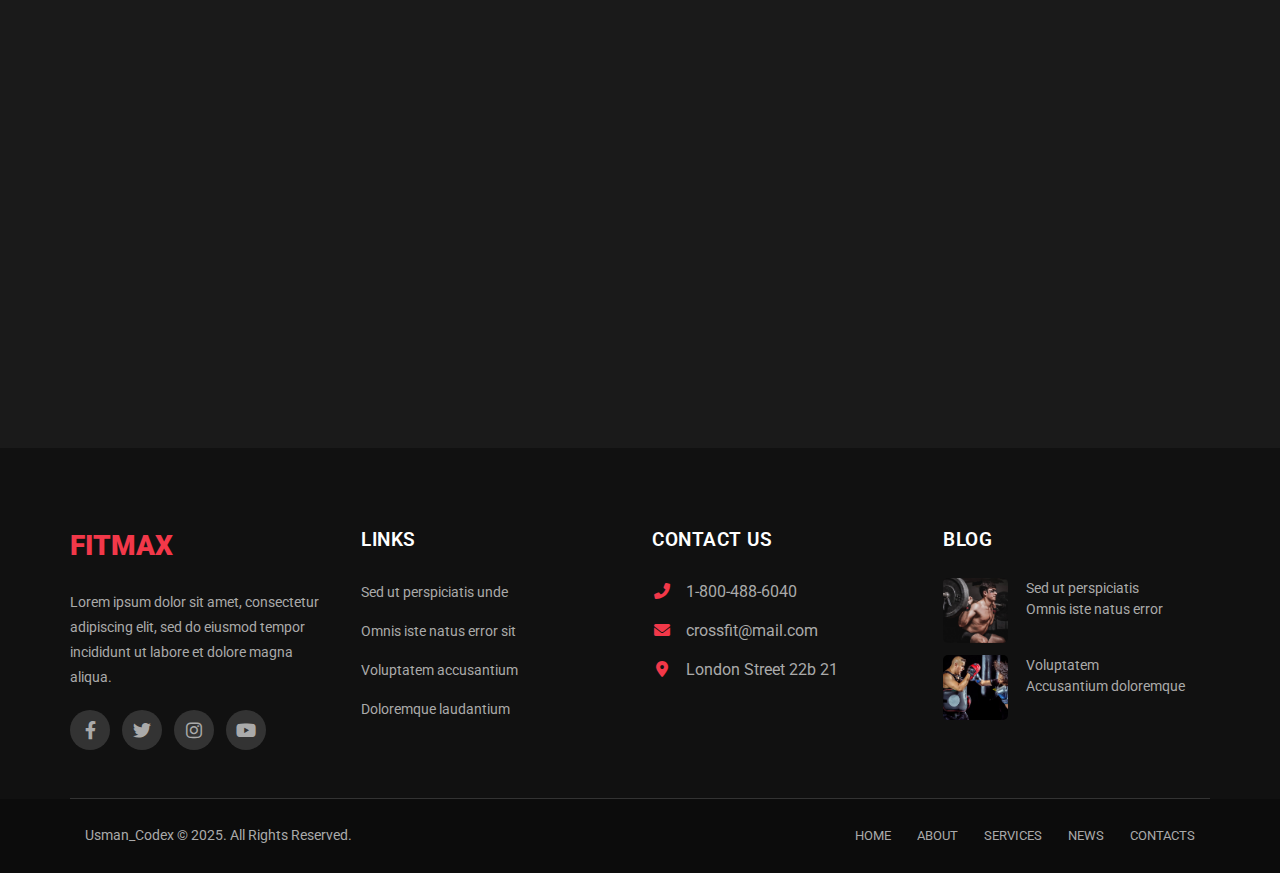
<file: about.html>
<!DOCTYPE html>
<html lang="en">
<head>
    <meta charset="UTF-8">
    <meta name="viewport" content="width=device-width, initial-scale=1.0">
    <title>Fitmax - About Us</title>

    <!-- Bootstrap CSS -->
    <link href="https://cdn.jsdelivr.net/npm/bootstrap@5.3.0/dist/css/bootstrap.min.css" rel="stylesheet">

    <!-- Google Fonts (Roboto) -->
    <link href="https://fonts.googleapis.com/css2?family=Roboto:wght@300;400;500;700;900&display=swap" rel="stylesheet">

    <!-- Font Awesome (for icons) -->
    <link rel="stylesheet" href="https://cdnjs.cloudflare.com/ajax/libs/font-awesome/6.0.0-beta3/css/all.min.css">

    <!-- Swiper.js (for sliders, if Testimonials section is used) -->
    <link rel="stylesheet" href="https://unpkg.com/swiper/swiper-bundle.min.css" />

    <!-- Your Custom CSS -->
    <link rel="stylesheet" href="style.css">
</head>
<body>
    <!-- Preloader (Optional) -->
    <div id="preloader">
        <div class="loader-container">
            <div class="loader-icon"></div>
            <p>Loading Fitmax...</p>
        </div>
    </div>

    <!-- Header Section -->
    <header class="site-header">
        <div class="header-top-bar">
            <div class="container">
                <div class="left">
                    <i class="fas fa-phone-alt"></i> 1-800-488-6040
                    <span class="separator d-none d-sm-inline">|</span>
                    <i class="fas fa-clock d-none d-sm-inline"></i> <span class="d-none d-sm-inline">Mon - Fri: 8:00AM - 10:00PM Sat - Sun: Closed</span>
                </div>
                <div class="right">
                    <div class="social-icons">
                        <a href="#" aria-label="Facebook"><i class="fab fa-facebook-f"></i></a>
                        <a href="#" aria-label="Twitter"><i class="fab fa-twitter"></i></a>
                        <a href="#" aria-label="Instagram"><i class="fab fa-instagram"></i></a>
                        <a href="#" aria-label="YouTube"><i class="fab fa-youtube"></i></a>
                    </div>
                    <div class="search-container">
                        <button id="search-icon" aria-label="Search"><i class="fas fa-search"></i></button>
                        <input type="text" id="search-input" placeholder="Search..." aria-label="Search Input">
                    </div>
                </div>
            </div>
        </div>
        <nav class="main-navigation navbar navbar-expand-lg">
            <div class="container">
                <a class="navbar-brand logo" href="index.html">FITMAX</a>
                <button class="navbar-toggler mobile-menu-toggle" type="button" data-bs-toggle="collapse" data-bs-target="#navbarNav" aria-controls="navbarNav" aria-expanded="false" aria-label="Toggle navigation">
                    <i class="fas fa-bars"></i>
                </button>
                <div class="collapse navbar-collapse" id="navbarNav">
                    <ul class="navbar-nav nav-links ms-auto">
                       <li class="nav-item"><a class="nav-link" href="index.html">Home</a></li>
                        <li class="nav-item"><a class="nav-link active" href="about.html">ABOUT</a></li>
                        <li class="nav-item"><a class="nav-link" href="services.html">SERVICES</a></li>
                        <li class="nav-item"><a class="nav-link" href="pages.html">Pages</a></li>
                        <li class="nav-item"><a class="nav-link" href="news.html">NEWS</a></li>
                        <li class="nav-item"><a class="nav-link" href="contact.html">CONTACTS</a></li>
                    </ul>
                </div>
            </div>
        </nav>
    </header>

    <!-- Page Title Banner Section -->
    <section class="page-title-banner" style="background-image: url('bg-about.png');">
        <div class="overlay-dark"></div>
        <div class="container position-relative" style="z-index: 2;">
            <h1 class="animate-on-scroll" data-animation="fadeInDown">ABOUT</h1>
            <nav aria-label="breadcrumb" class="animate-on-scroll" data-animation="fadeInUp" data-animation-delay="0.2s">
                <ol class="breadcrumb justify-content-center">
                    <li class="breadcrumb-item"><a href="index.html">Home</a></li>
                    <li class="breadcrumb-item active" aria-current="page">About</li>
                </ol>
            </nav>
        </div>
        <div class="deco-shape banner-shape-1"></div>
        <div class="deco-shape banner-shape-2"></div>
    </section>

    <!-- About Company Section -->
    <section class="about-company-section section-padding animate-section">
        <div class="container">
            <div class="row align-items-center g-5">
                <div class="col-lg-6">
                    <div class="about-images">
                        <img src="programs-2.jpg" alt="About Us Main Image" class="img-fluid main-about-image">
                        <img src="programs-3.jpg" alt="About Us Detail Image" class="img-fluid detail-about-image d-none d-md-block">
                    </div>
                </div>
                <div class="col-lg-6">
                    <div class="section-title text-start">
                        <h2>About <span class="highlight">Company</span></h2>
                    </div>
                    <p>Lorem ipsum dolor sit amet, consectetur adipiscing elit, sed do eiusmod tempor incididunt ut labore et dolore magna aliqua. Ut enim ad minim veniam, quis nostrud exercitation ullamco laboris nisi ut aliquip ex ea commodo consequat.</p>
                    <p>Duis aute irure dolor in reprehenderit in voluptate velit esse cillum dolore eu fugiat nulla pariatur. Excepteur sint occaecat cupidatat non proident, sunt in culpa qui officia deserunt mollit anim id est laborum.</p>
                    <div class="contact-info-about mt-4">
                        <p><i class="fas fa-phone-alt"></i> 1-800-488-6040</p>
                        <p><i class="fas fa-envelope"></i> fitmax@example.com</p>
                    </div>
                    <div class="social-icons-about mt-3">
                        <a href="#" aria-label="Facebook"><i class="fab fa-facebook-f"></i></a>
                        <a href="#" aria-label="Twitter"><i class="fab fa-twitter"></i></a>
                        <a href="#" aria-label="Instagram"><i class="fab fa-instagram"></i></a>
                        <a href="#" aria-label="YouTube"><i class="fab fa-youtube"></i></a>
                    </div>
                </div>
            </div>
        </div>
    </section>

    <!-- Stats Section -->
    <section class="stats-section section-padding dark-bg animate-section">
        <div class="container">
            <div class="row text-center gy-4">
                <div class="col-md-4">
                    <div class="stat-item">
                        <div class="stat-number">10</div>
                        <div class="stat-label">YEARS</div>
                        <p>Facilis voluptus harum notus enim dolorum dolores.</p>
                    </div>
                </div>
                <div class="col-md-4">
                    <div class="stat-item">
                        <div class="stat-number">27</div>
                        <div class="stat-label">TRAINER</div>
                        <p>But I must explain to you all this mistaken idea of.</p>
                    </div>
                </div>
                <div class="col-md-4">
                    <div class="stat-item">
                        <div class="stat-number">18</div>
                        <div class="stat-label">CLUB</div>
                        <p>Nor again is there anyone who loves or pursues or.</p>
                    </div>
                </div>
            </div>
        </div>
    </section>

    <!-- Counter Section -->
    <section class="counter-section section-padding animate-section" style="background-image: url('bg-about.png');">
        <div class="overlay-dark"></div>
        <div class="container position-relative" style="z-index: 2;">
            <div class="row text-center gy-4">
                <div class="col-6 col-md-4 col-lg-2-custom">
                    <div class="counter-item">
                        <div class="counter-value" data-target="30">0</div>
                        <div class="counter-label">TRAININGS</div>
                    </div>
                </div>
                <div class="col-6 col-md-4 col-lg-2-custom">
                    <div class="counter-item">
                        <div class="counter-value" data-target="60">0</div>
                        <div class="counter-label">LOREM IPSUM</div>
                    </div>
                </div>
                <div class="col-6 col-md-4 col-lg-2-custom">
                    <div class="counter-item">
                        <div class="counter-value" data-target="26">0</div>
                        <div class="counter-label">DOLOR SIT AMET</div>
                    </div>
                </div>
                <div class="col-6 col-md-6 col-lg-2-custom">
                    <div class="counter-item">
                        <div class="counter-value" data-target="430">0</div>
                        <div class="counter-label">QUIA DOLOR SIT</div>
                    </div>
                </div>
                <div class="col-12 col-md-6 col-lg-2-custom">
                    <div class="counter-item">
                        <div class="counter-value" data-target="130">0</div>
                        <div class="counter-label">LOREM IPSUM</div>
                    </div>
                </div>
            </div>
        </div>
        <div class="deco-shape counter-shape-1"></div>
        <div class="deco-shape counter-shape-2"></div>
    </section>

    <!-- Our Trainer Section -->
    <section class="trainer-section section-padding animate-section">
        <div class="container">
            <div class="section-title">
                <h2>Our <span class="highlight">Trainer</span></h2>
                <p>Maecenas consequat ex id lobortis venenatis. Mauris id erat enim. Morbi dolor, auctor tincidunt lorem ut, venenatis dapibus miq.</p>
            </div>
            <div class="row gy-4 justify-content-center"> <!-- Replaced trainer-cards-grid -->
                <div class="col-md-6 col-lg-4">
                    <div class="trainer-card">
                        <img src="trainer-1.jpg" alt="Sam Piters" class="img-fluid">
                        <div class="info">
                            <h3>SAM PITERS</h3>
                            <span class="specialization">WEIGHTLIFTING</span>
                            <p>Maecenas consequat ex id lobortis venenatis...</p>
                            <div class="social-links">
                                <a href="#" aria-label="Facebook"><i class="fab fa-facebook-f"></i></a>
                                <a href="#" aria-label="Twitter"><i class="fab fa-twitter"></i></a>
                                <a href="#" aria-label="Instagram"><i class="fab fa-instagram"></i></a>
                                <a href="#" aria-label="YouTube"><i class="fab fa-youtube"></i></a>
                            </div>
                        </div>
                    </div>
                </div>
                <div class="col-md-6 col-lg-4">
                    <div class="trainer-card">
                        <img src="trainer-2 (2).jpg" alt="Kim Piters" class="img-fluid">
                        <div class="info">
                            <h3>KIM PITERS</h3>
                            <span class="specialization">WEIGHTLIFTING</span>
                            <p>Maecenas consequat ex id lobortis venenatis...</p>
                            <div class="social-links">
                               <a href="#" aria-label="Facebook"><i class="fab fa-facebook-f"></i></a>
                               <a href="#" aria-label="Twitter"><i class="fab fa-twitter"></i></a>
                               <a href="#" aria-label="Instagram"><i class="fab fa-instagram"></i></a>
                               <a href="#" aria-label="YouTube"><i class="fab fa-youtube"></i></a>
                            </div>
                        </div>
                    </div>
                </div>
                <div class="col-md-6 col-lg-4">
                    <div class="trainer-card">
                        <img src="trainer-3.jpg" alt="Samanta Piters" class="img-fluid">
                        <div class="info">
                            <h3>SAMANTA PITERS</h3>
                            <span class="specialization">WEIGHTLIFTING</span>
                            <p>Maecenas consequat ex id lobortis venenatis...</p>
                            <div class="social-links">
                               <a href="#" aria-label="Facebook"><i class="fab fa-facebook-f"></i></a>
                               <a href="#" aria-label="Twitter"><i class="fab fa-twitter"></i></a>
                               <a href="#" aria-label="Instagram"><i class="fab fa-instagram"></i></a>
                               <a href="#" aria-label="YouTube"><i class="fab fa-youtube"></i></a>
                            </div>
                        </div>
                    </div>
                </div>
            </div>
        </div>
    </section>

    <!-- Testimonials Section -->
    <section class="testimonials-section section-padding dark-bg" style="background-image: url('bg-testimonials.jpg');">
        <div class="overlay-dark" style="background-image: url('bg-testimonials.svg'); background-size: auto; background-repeat: repeat; opacity: 0.1;"></div>
        <div class="container position-relative" style="z-index: 2;">
             <div class="swiper-container testimonial-slider">
                <div class="swiper-wrapper">
                    <div class="swiper-slide testimonial-item">
                        <img src="testimonials-1.png" alt="Kat Smith" class="client-image">
                        <h4>KAT SMITH</h4>
                        <p class="client-title">OUR CLIENT</p>
                        <p class="quote">"Phasellus vestibulum nec dolor quis varius. Lorem ipsum dolor sit amet, consectetur adipiscing elit..."</p>
                    </div>
                    <div class="swiper-slide testimonial-item">
                        <img src="testimonials-2.png" alt="Mark Klark" class="client-image">
                        <h4>MARK KLARK</h4>
                        <p class="client-title">OUR CLIENT</p>
                        <p class="quote">"Suspendisse potenti. Nunc sodales, nibh vel dictum dictum, purus nisl aliquet nisl..."</p>
                    </div>
                     <div class="swiper-slide testimonial-item">
                        <img src="testimonials-3.png " alt="Anna Piters" class="client-image">
                        <h4>ANNA PITERS</h4>
                        <p class="client-title">OUR CLIENT</p>
                        <p class="quote">"Donec eu mi eget nibh sollicitudin venenatis id nec massa. Nullam vitae justo..."</p>
                    </div>
                </div>
                <div class="swiper-pagination testimonial-pagination"></div>
            </div>
        </div>
    </section>

    <!-- Brands/Partners Logos Section -->
    <section class="brands-section section-padding animate-section">
        <div class="container">
            <div class="row justify-content-center align-items-center text-center gy-4">
                <div class="col-6 col-sm-4 col-md-2">
                    <img src="partners-1.svg" alt="Brand Logo 1" class="img-fluid brand-logo">
                </div>
                <div class="col-6 col-sm-4 col-md-2">
                    <img src="partners-2.svg" alt="Brand Logo 2" class="img-fluid brand-logo">
                </div>
                <div class="col-6 col-sm-4 col-md-2">
                    <img src="partners-3.svg" alt="Brand Logo 3" class="img-fluid brand-logo">
                </div>
                <div class="col-6 col-sm-4 col-md-2">
                    <img src="partners-4.svg" alt="Brand Logo 4" class="img-fluid brand-logo">
                </div>
                <div class="col-6 col-sm-4 col-md-2">
                    <img src="partners-5.svg" alt="Brand Logo 5" class="img-fluid brand-logo">
                </div>
                <div class="col-6 col-sm-4 col-md-2">
                    <img src="partners-6.svg" alt="Brand Logo 6" class="img-fluid brand-logo">
                </div>
            </div>
        </div>
    </section>

    <!-- Contact Us Section (Short version for About page) -->
    <section class="contact-us-section-short section-padding dark-bg animate-section">
        <div class="container">
            <div class="section-title">
                <h2>Get In <span class="highlight">Touch</span></h2>
                <p>Have questions or want to join? Contact us today!</p>
            </div>
            <div class="row justify-content-center">
                <div class="col-lg-8">
                    <form class="contact-form-short">
                        <div class="row g-3">
                            <div class="col-md-6">
                                <label for="shortContactName" class="form-label visually-hidden">Name</label>
                                <input type="text" class="form-control" id="shortContactName" placeholder="Your Name *" required>
                            </div>
                            <div class="col-md-6">
                                <label for="shortContactEmail" class="form-label visually-hidden">Email</label>
                                <input type="email" class="form-control" id="shortContactEmail" placeholder="Your Email *" required>
                            </div>
                            <div class="col-12">
                                <label for="shortContactMessage" class="form-label visually-hidden">Message</label>
                                <textarea class="form-control" id="shortContactMessage" rows="4" placeholder="Your Message *" required></textarea>
                            </div>
                            <div class="col-12 text-center">
                                <button type="submit" class="btn btn-primary">SEND MESSAGE</button>
                            </div>
                        </div>
                    </form>
                </div>
            </div>
        </div>
    </section>

    <!-- Footer Section -->
    <footer class="site-footer-section">
        <div class="container footer-widgets section-padding pb-5">
            <div class="row gy-4">
                <div class="col-lg-3 col-md-6 footer-widget">
                    <h3 class="footer-logo">FITMAX</h3>
                    <p>Lorem ipsum dolor sit amet, consectetur adipiscing elit, sed do eiusmod tempor incididunt ut labore et dolore magna aliqua.</p>
                    <div class="social-links mt-3">
                        <a href="#" aria-label="Facebook"><i class="fab fa-facebook-f"></i></a>
                        <a href="#" aria-label="Twitter"><i class="fab fa-twitter"></i></a>
                        <a href="#" aria-label="Instagram"><i class="fab fa-instagram"></i></a>
                        <a href="#" aria-label="YouTube"><i class="fab fa-youtube"></i></a>
                    </div>
                </div>
                <div class="col-lg-3 col-md-6 footer-widget">
                    <h4>Links</h4>
                    <ul class="list-unstyled">
                        <li><a href="#">Sed ut perspiciatis unde</a></li>
                        <li><a href="#">Omnis iste natus error sit</a></li>
                        <li><a href="#">Voluptatem accusantium</a></li>
                        <li><a href="#">Doloremque laudantium</a></li>
                    </ul>
                </div>
                <div class="col-lg-3 col-md-6 footer-widget">
                    <h4>Contact us</h4>
                    <ul class="list-unstyled">
                        <li><i class="fas fa-phone-alt"></i> 1-800-488-6040</li>
                        <li><i class="fas fa-envelope"></i> crossfit@mail.com</li>
                        <li><i class="fas fa-map-marker-alt"></i> London Street 22b 21</li>
                    </ul>
                </div>
                <div class="col-lg-3 col-md-6 footer-widget">
                    <h4>Blog</h4>
                    <ul class="list-unstyled footer-blog-posts">
                        <li>
                            <img src="blog-1.jpg" alt="Blog Post thumbnail 1">
                            <a href="#">Sed ut perspiciatis <br> Omnis iste natus error</a>
                        </li>
                        <li>
                            <img src="blog-4.jpg" alt="Blog Post thumbnail 2">
                            <a href="#">Voluptatem <br> Accusantium doloremque</a>
                        </li>
                    </ul>
                </div>
            </div>
        </div>
        <div class="footer-bottom">
            <div class="container d-flex flex-column flex-md-row justify-content-between align-items-center">
                 <p class="mb-2 mb-md-0">Usman_Codex © 2025. All Rights Reserved.</p>
                <ul class="list-inline mb-0 footer-nav">
                    <li class="list-inline-item"><a href="index.html">HOME</a></li>
                    <li class="list-inline-item"><a href="about.html">ABOUT</a></li>
                    <li class="list-inline-item"><a href="services.html">SERVICES</a></li>
                    <li class="list-inline-item"><a href="news.html">NEWS</a></li>
                    <li class="list-inline-item"><a href="contact.html">CONTACTS</a></li>
                </ul>
            </div>
        </div>
    </footer>

    <!-- Bootstrap JS Bundle (includes Popper) -->
    <script src="https://cdn.jsdelivr.net/npm/bootstrap@5.3.0/dist/js/bootstrap.bundle.min.js"></script>
    <!-- Swiper JS -->
    <script src="https://unpkg.com/swiper/swiper-bundle.min.js"></script>
    <!-- Your Custom JS -->
    <script src="script.js"></script>
</body>
</html>
</file>
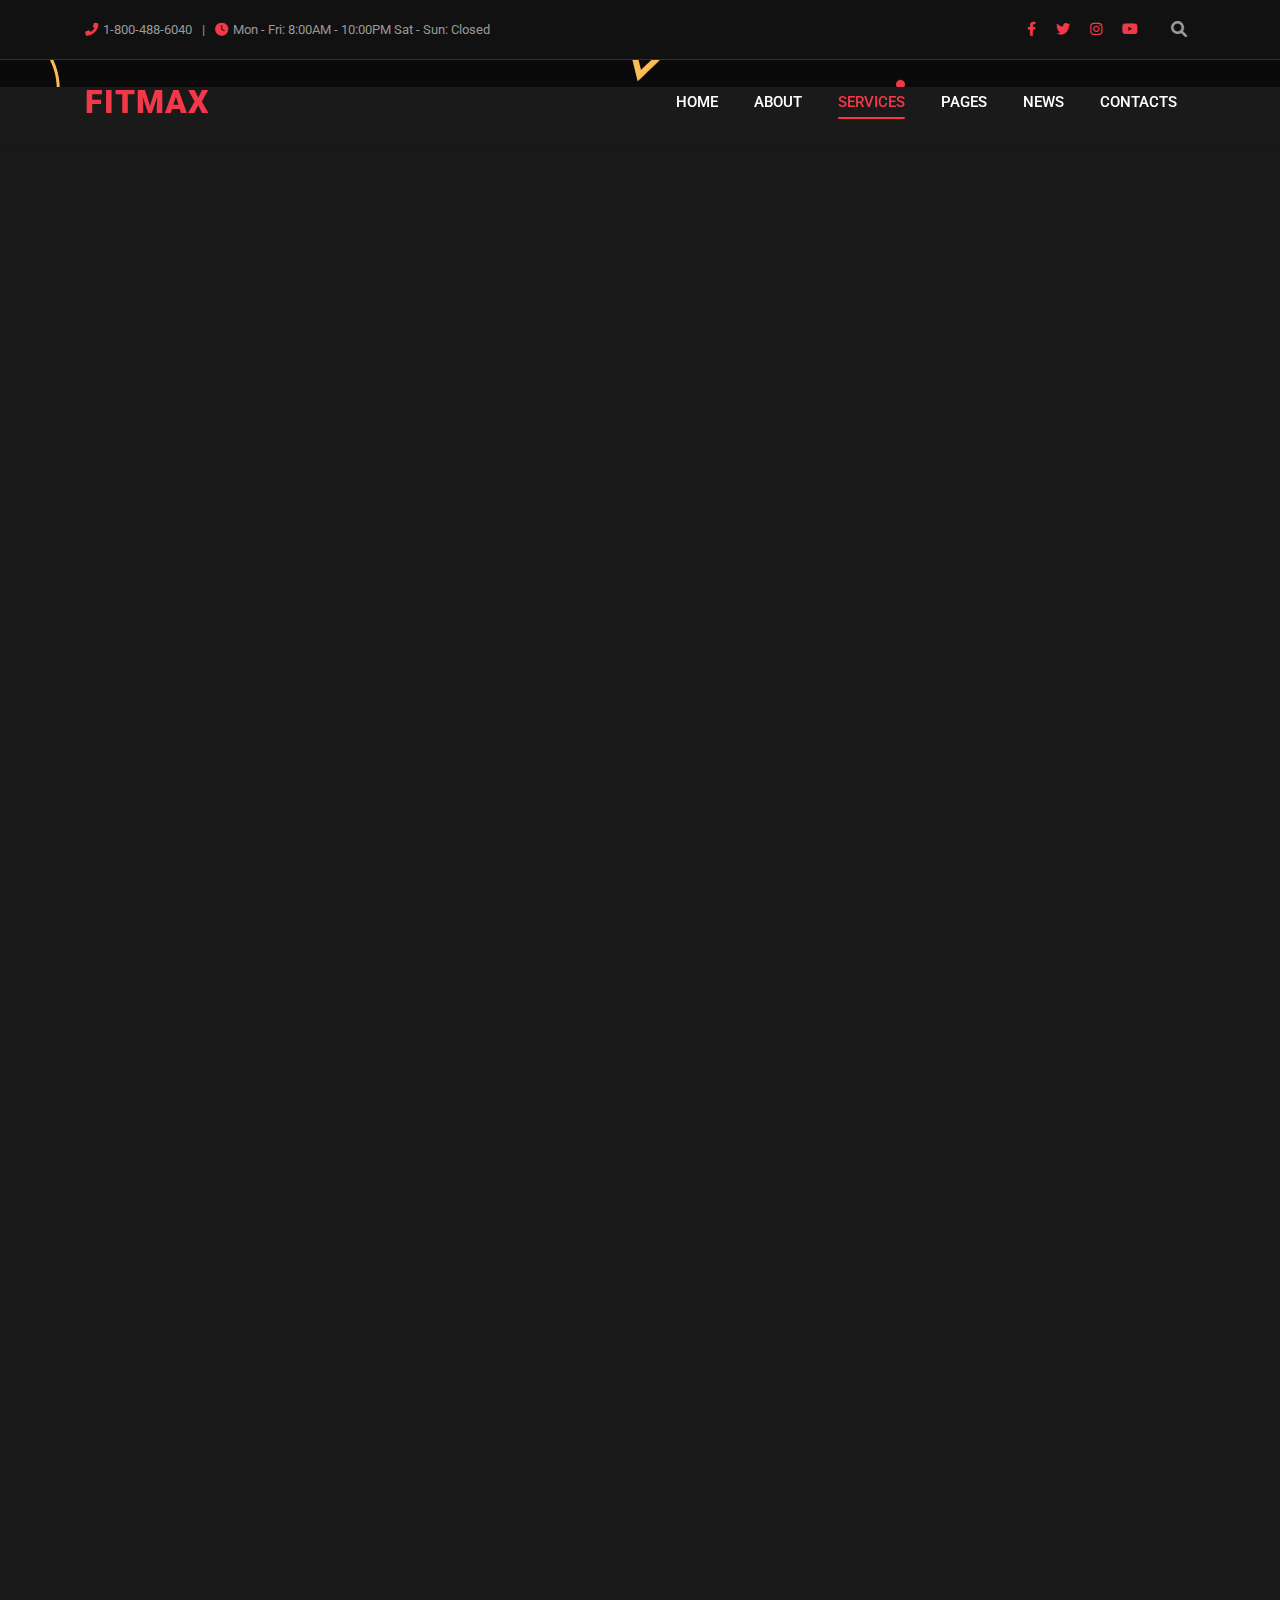
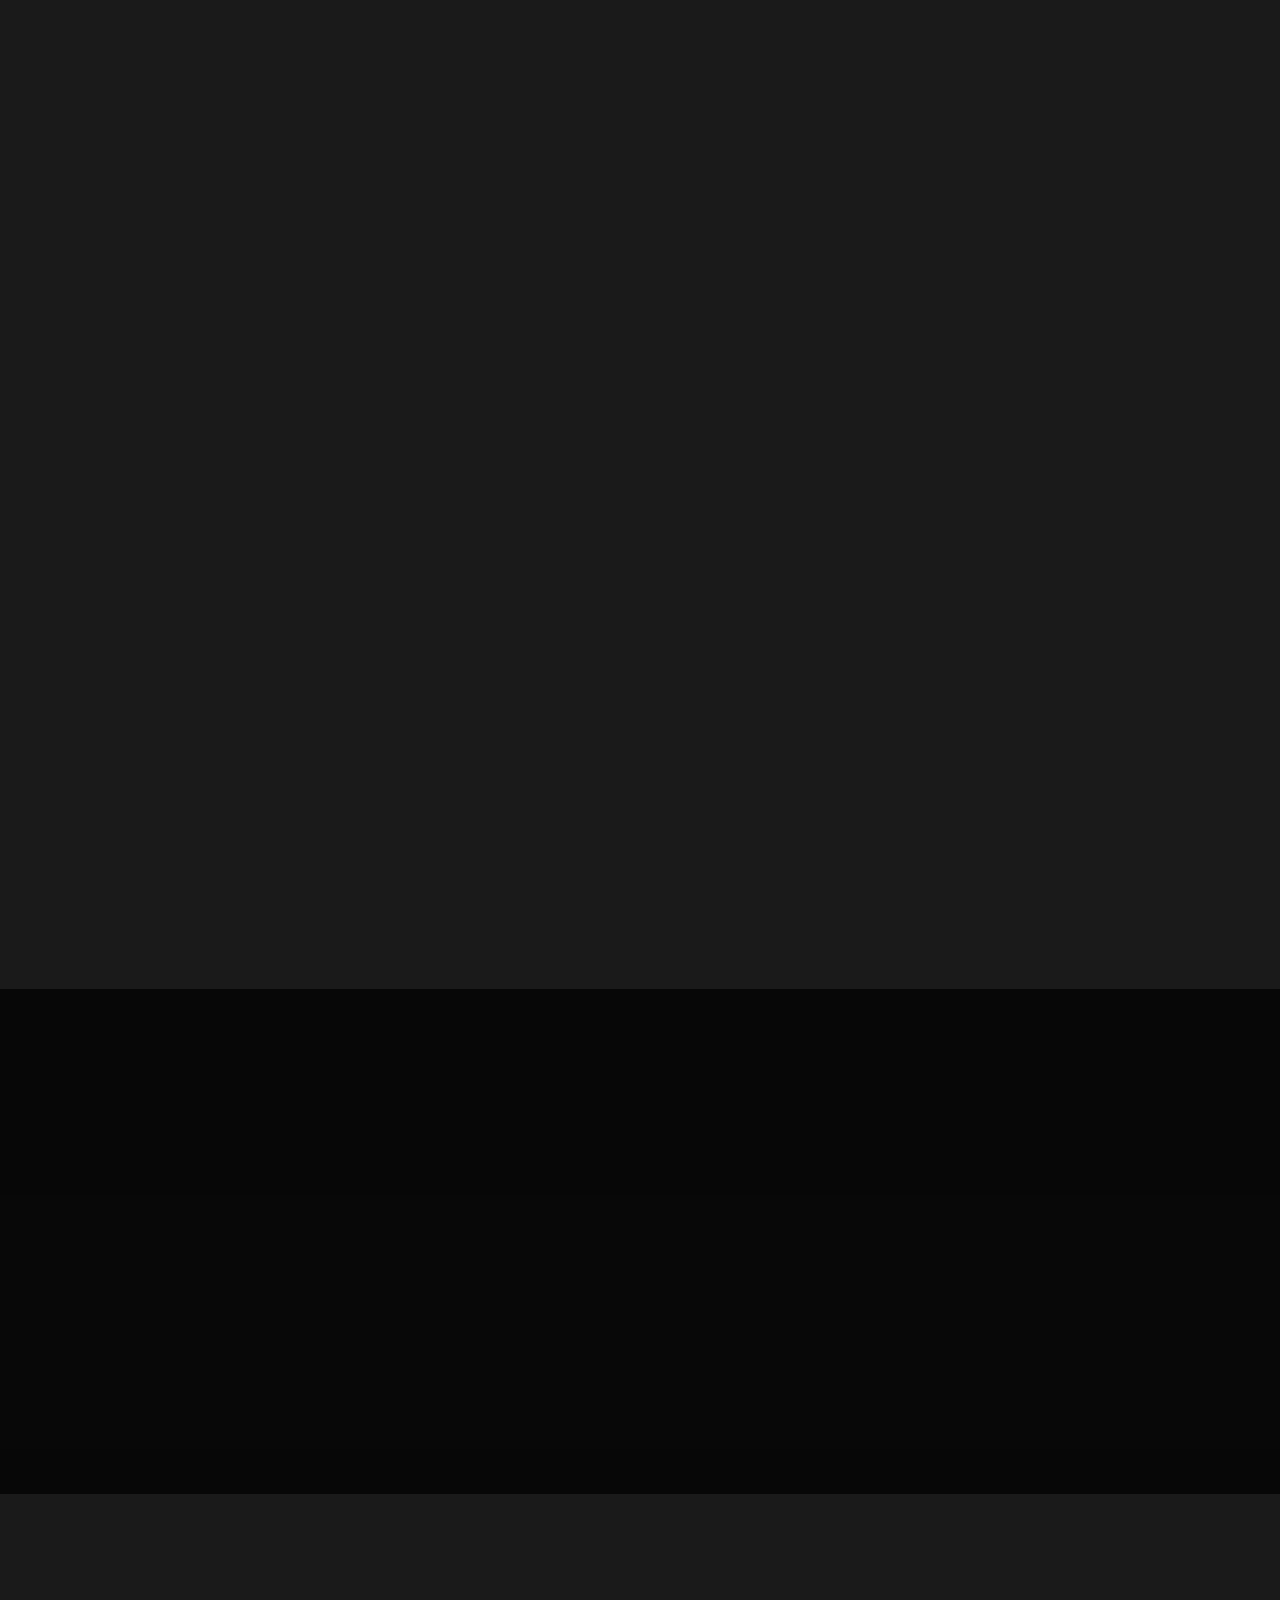
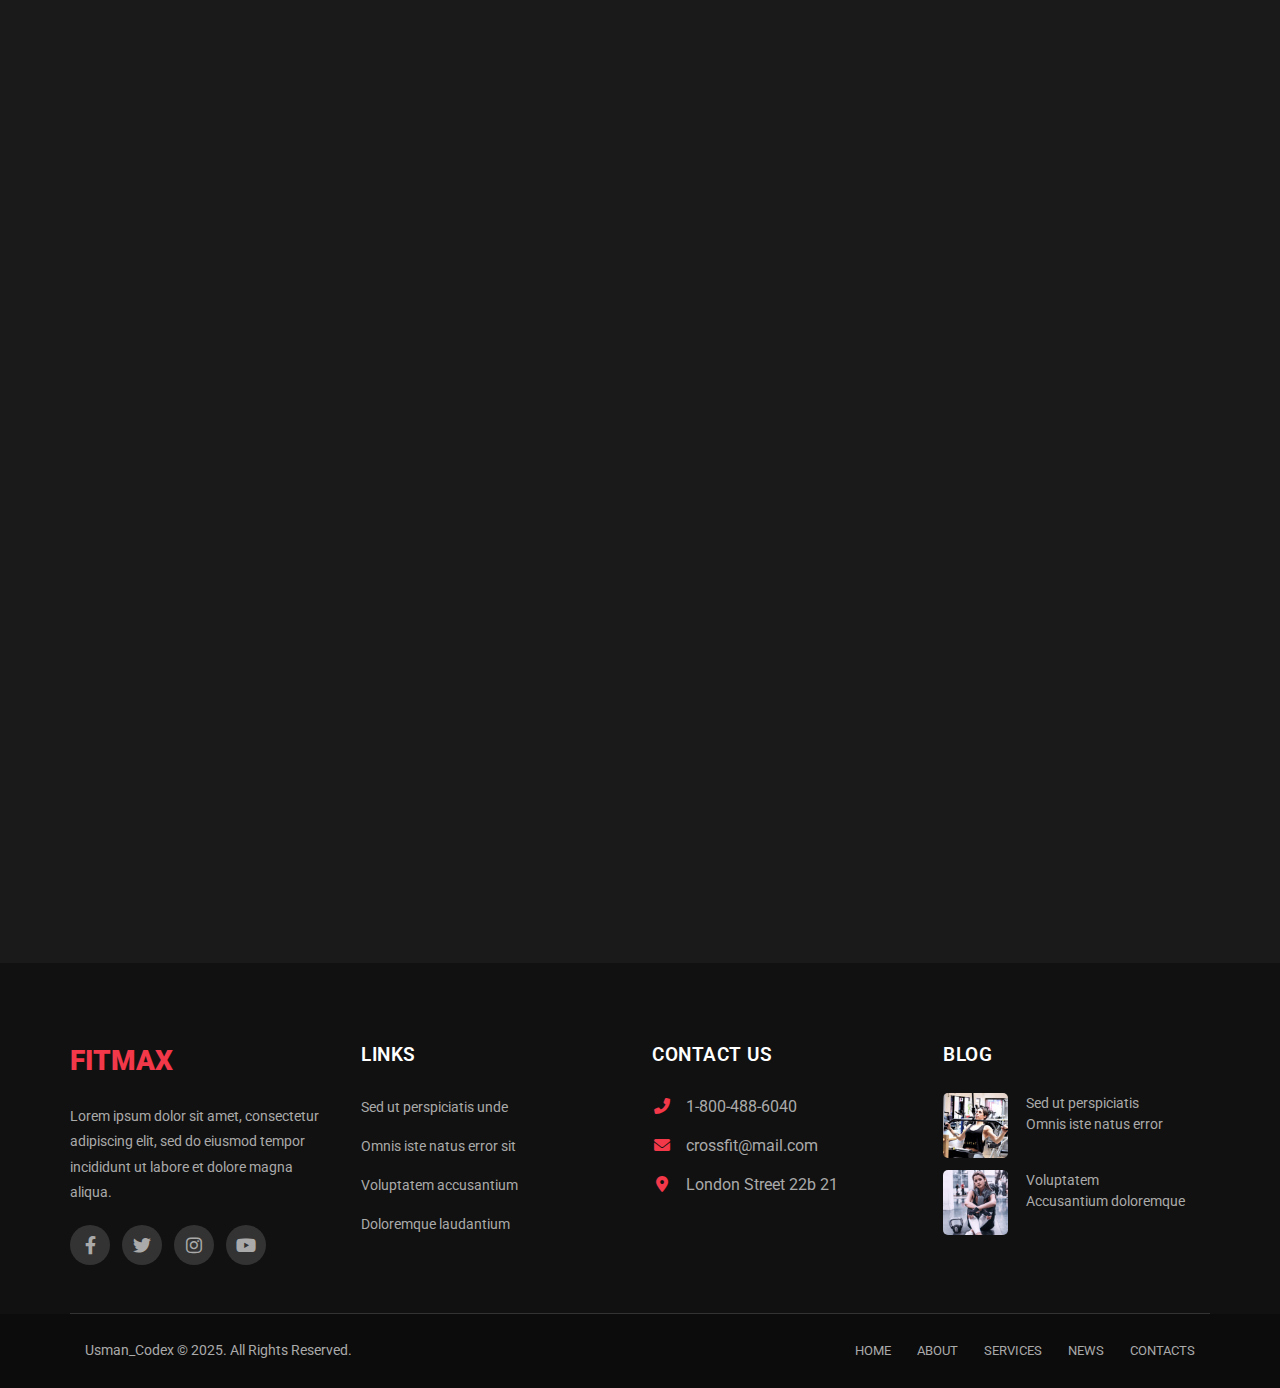
<file: services.html>
<!DOCTYPE html>
<html lang="en">
<head>
    <meta charset="UTF-8">
    <meta name="viewport" content="width=device-width, initial-scale=1.0">
    <title>Fitmax - Services</title>

    <!-- Bootstrap CSS -->
    <link href="https://cdn.jsdelivr.net/npm/bootstrap@5.3.0/dist/css/bootstrap.min.css" rel="stylesheet">

    <!-- Google Fonts (Roboto) -->
    <link href="https://fonts.googleapis.com/css2?family=Roboto:wght@300;400;500;700;900&display=swap" rel="stylesheet">

    <!-- Font Awesome (for icons) -->
    <link rel="stylesheet" href="https://cdnjs.cloudflare.com/ajax/libs/font-awesome/6.0.0-beta3/css/all.min.css">

    <!-- Swiper.js (for sliders, if Testimonials section is used) -->
    <link rel="stylesheet" href="https://unpkg.com/swiper/swiper-bundle.min.css" />

    <!-- Your Custom CSS -->
    <link rel="stylesheet" href="style.css"> <!-- Make sure this is updated_style.css -->
</head>
<body>
    <!-- Preloader -->
    <div id="preloader">
        <div class="loader-container">
            <div class="loader-icon"></div>
            <p>Loading Fitmax Services...</p>
        </div>
    </div>

    <!-- Header Section -->
    <header class="site-header">
        <div class="header-top-bar">
            <div class="container">
                <div class="left">
                    <i class="fas fa-phone-alt"></i> 1-800-488-6040
                    <span class="separator d-none d-sm-inline">|</span>
                    <i class="fas fa-clock d-none d-sm-inline"></i> <span class="d-none d-sm-inline">Mon - Fri: 8:00AM - 10:00PM Sat - Sun: Closed</span>
                </div>
                <div class="right">
                    <div class="social-icons">
                        <a href="#" aria-label="Facebook"><i class="fab fa-facebook-f"></i></a>
                        <a href="#" aria-label="Twitter"><i class="fab fa-twitter"></i></a>
                        <a href="#" aria-label="Instagram"><i class="fab fa-instagram"></i></a>
                        <a href="#" aria-label="YouTube"><i class="fab fa-youtube"></i></a>
                    </div>
                    <div class="search-container">
                        <button id="search-icon" aria-label="Search"><i class="fas fa-search"></i></button>
                        <input type="text" id="search-input" placeholder="Search..." aria-label="Search Input">
                    </div>
                </div>
            </div>
        </div>
        <nav class="main-navigation navbar navbar-expand-lg">
            <div class="container">
                <a class="navbar-brand logo" href="index.html">FITMAX</a>
                <button class="navbar-toggler mobile-menu-toggle" type="button" data-bs-toggle="collapse" data-bs-target="#navbarNav" aria-controls="navbarNav" aria-expanded="false" aria-label="Toggle navigation">
                    <i class="fas fa-bars"></i>
                </button>
                <div class="collapse navbar-collapse" id="navbarNav">
                    <ul class="navbar-nav nav-links ms-auto">
                        <li class="nav-item"><a class="nav-link" href="index.html">Home</a></li>
                        <li class="nav-item"><a class="nav-link" href="about.html">ABOUT</a></li>
                        <li class="nav-item"><a class="nav-link active" href="services.html">SERVICES</a></li>
                        <li class="nav-item"><a class="nav-link" href="pages.html">Pages</a></li>
                        <li class="nav-item"><a class="nav-link" href="news.html">NEWS</a></li>
                        <li class="nav-item"><a class="nav-link" href="contact.html">CONTACTS</a></li>
                    </ul>
                </div>
            </div>
        </nav>
    </header>

    <!-- Page Title Banner Section -->
    <section class="page-title-banner" style="background-image: url('bg-about.png');">
        <div class="overlay-dark"></div>
        <div class="container position-relative" style="z-index: 2;">
            <h1 class="animate-on-scroll" data-animation="fadeInDown">Services</h1>
            <nav aria-label="breadcrumb" class="animate-on-scroll" data-animation="fadeInUp" data-animation-delay="0.2s">
                <ol class="breadcrumb justify-content-center">
                    <li class="breadcrumb-item"><a href="index.html">Home</a></li>
                    <li class="breadcrumb-item active" aria-current="page">Services</li>
                </ol>
            </nav>
        </div>
        <div class="deco-shape banner-shape-1"></div>
        <div class="deco-shape banner-shape-2"></div>
    </section>

    <!-- Welcome Section -->
    <section class="welcome-section section-padding animate-section">
        <div class="container">
            <div class="section-title">
                <h2>Our <span class="highlight">Offerings</span></h2>
                <p>Maecenas consequat ex id lobortis venenatis. Mauris id erat enim. Morbi dolor, auctor tincidunt lorem ut, venenatis dapibus miq.</p>
            </div>
            <div class="row gy-4">
                <div class="col-md-6 col-lg-4">
                    <div class="welcome-card">
                        <div class="icon"><img src="serv-1.png" alt="Body Building Icon"></div>
                        <h3>BODY BUILDING</h3>
                        <p>Sed ut perspiciatis unde omnis iste natus error sit voluptatem accusantium doloremque laudantium, totam rem aperiam.</p>
                        <a href="#" class="btn btn-primary">VIEW SCHEDULE</a>
                    </div>
                </div>
                <div class="col-md-6 col-lg-4">
                    <div class="welcome-card">
                        <div class="icon"><img src="serv-2.png" alt="Group Workouts Icon"></div>
                        <h3>GROUP WORKOUTS</h3>
                        <p>Sed ut perspiciatis unde omnis iste natus error sit voluptatem accusantium doloremque laudantium, totam rem aperiam.</p>
                        <a href="#" class="btn btn-primary">VIEW SCHEDULE</a>
                    </div>
                </div>
                <div class="col-md-12 col-lg-4"> <!-- Full width on md, 1/3 on lg -->
                    <div class="welcome-card">
                        <div class="icon"><img src="serv-3.png" alt="Boxing Icon"></div>
                        <h3>BOXING</h3>
                        <p>Sed ut perspiciatis unde omnis iste natus error sit voluptatem accusantium doloremque laudantium, totam rem aperiam.</p>
                        <a href="#" class="btn btn-primary">VIEW SCHEDULE</a>
                    </div>
                </div>
            </div>
        </div>
    </section>

    <!-- Our Programs Section -->
    <section class="programs-section section-padding dark-bg animate-section">
        <div class="container">
            <div class="section-title">
                <h2>Our <span class="highlight">Programs</span></h2>
                <p>Maecenas consequat ex id lobortis venenatis. Mauris id erat enim. Morbi dolor, auctor tincidunt lorem ut, venenatis dapibus miq.</p>
            </div>
            <div class="row gy-4">
                <div class="col-md-6 col-lg-4">
                    <div class="program-card">
                        <img src="programs-1.jpg" alt="Personal Trainer" class="img-fluid">
                        <div class="overlay">
                            <h3>PERSONAL TRAINER</h3>
                            <a href="#" class="btn btn-outline-light btn-more">MORE</a>
                        </div>
                    </div>
                </div>
                <div class="col-md-6 col-lg-4">
                    <div class="program-card">
                        <img src="programs-2.jpg" alt="Free Workout" class="img-fluid">
                        <div class="overlay">
                            <h3>FREE WORKOUT</h3>
                            <a href="#" class="btn btn-outline-light btn-more">MORE</a>
                        </div>
                    </div>
                </div>
                <div class="col-md-12 col-lg-4"> <!-- Full width on md, 1/3 on lg -->
                    <div class="program-card">
                        <img src="programs-3.jpg" alt="Crossfit Program" class="img-fluid">
                        <div class="overlay">
                            <h3>CROSSFIT</h3>
                            <a href="#" class="btn btn-outline-light btn-more">MORE</a>
                        </div>
                    </div>
                </div>
            </div>
        </div>
    </section>

      <!-- Club Cards (Pricing) Section -->
    <section class="club-cards-section section-padding animate-section">
        <div class="container">
            <div class="section-title">
                <h2>Club <span class="highlight">Cards</span></h2>
                <p>Maecenas consequat ex id lobortis venenatis. Mauris id erat enim. Morbi dolor, auctor tincidunt lorem ut, venenatis dapibus miq.</p>
            </div>
            <div class="row gy-4 justify-content-center">
                <div class="col-md-6 col-lg-4">
                    <div class="pricing-card">
                        <div class="price"><sup>$</sup>40<span class="cents">.99</span></div>
                        <div class="duration">3 MONTHS</div>
                        <ul>
                            <li>Maecenas consequat</li>
                            <li>Ex id lobortis venenatis</li>
                            <li>Mauris id erat enim</li>
                            <li>Morbi dolor dolortin</li>
                            <li>Lorem ut, venenatis dapibus mi</li>
                        </ul>
                        <a href="#" class="btn btn-primary">ORDER NOW</a>
                    </div>
                </div>
                <div class="col-md-6 col-lg-4">
                    <div class="pricing-card featured">
                        <div class="price"><sup>$</sup>70<span class="cents">.99</span></div>
                        <div class="duration">6 MONTHS</div>
                        <ul>
                            <li>Maecenas consequat</li>
                            <li>Ex id lobortis venenatis</li>
                            <li>Mauris id erat enim</li>
                            <li>Morbi dolor dolortin</li>
                            <li>Lorem ut, venenatis dapibus mi</li>
                        </ul>
                        <a href="#" class="btn btn-primary">ORDER NOW</a>
                    </div>
                </div>
                <div class="col-md-6 col-lg-4">
                    <div class="pricing-card">
                        <div class="price"><sup>$</sup>120<span class="cents">.99</span></div>
                        <div class="duration">1 YEAR</div>
                        <ul>
                            <li>Maecenas consequat</li>
                            <li>Ex id lobortis venenatis</li>
                            <li>Mauris id erat enim</li>
                            <li>Morbi dolor dolortin</li>
                            <li>Lorem ut, venenatis dapibus mi</li>
                        </ul>
                        <a href="#" class="btn btn-primary">ORDER NOW</a>
                    </div>
                </div>
            </div>
        </div>
    </section>

     <!-- CTA Banner Section -->
    <section class="cta-banner-section" style="background-image: url('crossmax-2.jpg');">
        <div class="overlay-dark"></div>
        <div class="container text-center position-relative" style="z-index: 2;">
            <p class="sub-heading animate-on-scroll" data-animation="fadeInUp">OPEN</p>
            <h2 class="animate-on-scroll" data-animation="fadeInUp" data-animation-delay="0.2s">CROSSMAX</h2>
            <p class="main-focus animate-on-scroll" data-animation="fadeInUp" data-animation-delay="0.4s">FREE OPEN TRAINING</p>
        </div>
    </section>

      <!-- Training Schedule Section -->
    <section class="schedule-section section-padding dark-bg animate-section">
        <div class="container">
            <div class="section-title">
                <h2>Training <span class="highlight">Schedule</span></h2>
                <p>Maecenas consequat ex id lobortis venenatis. Mauris id erat enim. Morbi dolor, auctor tincidunt lorem ut, venenatis dapibus miq.</p>
            </div>
            <div class="schedule-table-container table-responsive">
                <table class="table table-bordered table-dark table-hover">
                    <thead>
                        <tr>
                            <th>TIME</th>
                            <th>MONDAY</th>
                            <th>TUESDAY</th>
                            <th>WEDNESDAY</th>
                            <th>THURSDAY</th>
                            <th>FRIDAY</th>
                            <th>SATURDAY</th>
                            <th>SUNDAY</th>
                        </tr>
                    </thead>
                    <tbody>
                        <tr>
                            <td>9-00</td>
                            <td><strong>BODY BUILDING</strong><br>9:00 - 10:00<br>Mark Klark</td>
                            <td></td>
                            <td></td>
                            <td><strong>BOXING</strong><br>9:00 - 10:00<br>Mark Klark</td>
                            <td></td>
                            <td></td>
                            <td><strong>BOXING</strong><br>9:00 - 10:00<br>Mark Klark</td>
                        </tr>
                        <tr>
                            <td>10-00</td>
                            <td></td>
                            <td><strong>YOGA</strong><br>10:00 - 11:00<br>Mark Klark</td>
                            <td></td>
                            <td></td>
                            <td><strong>BODY BUILDING</strong><br>10:00 - 11:00<br>Mark Klark</td>
                            <td></td>
                            <td></td>
                        </tr>
                        <tr>
                            <td>11-00</td>
                            <td></td>
                            <td></td>
                            <td></td>
                            <td><strong>BODY BUILDING</strong><br>11:00 - 12:00<br>Mark Klark</td>
                            <td></td>
                            <td><strong>BODY BUILDING</strong><br>11:00 - 12:00<br>Mark Klark</td>
                            <td></td>
                        </tr>
                        <tr>
                            <td>12-00</td>
                            <td><strong>BODY BUILDING</strong><br>12:00 - 13:00<br>Mark Klark</td>
                            <td></td>
                            <td><strong>KARATE</strong><br>12:00 - 13:00<br>Mark Klark</td>
                            <td></td>
                            <td></td>
                            <td></td>
                            <td><strong>KARATE</strong><br>12:00 - 13:00<br>Mark Klark</td>
                        </tr>
                        <tr>
                            <td>13-00</td>
                            <td></td>
                            <td><strong>BODY BUILDING</strong><br>13:00 - 14:00<br>Mark Klark</td>
                            <td></td>
                            <td></td>
                            <td><strong>BODY BUILDING</strong><br>13:00 - 14:00<br>Mark Klark</td>
                            <td></td>
                            <td></td>
                        </tr>
                    </tbody>
                </table>
            </div>
        </div>
    </section>

     <!-- Footer Section -->
    <footer class="site-footer-section">
        <div class="container footer-widgets section-padding pb-5">
            <div class="row gy-4">
                <div class="col-lg-3 col-md-6 footer-widget">
                    <h3 class="footer-logo">FITMAX</h3>
                    <p>Lorem ipsum dolor sit amet, consectetur adipiscing elit, sed do eiusmod tempor incididunt ut labore et dolore magna aliqua.</p>
                    <div class="social-links mt-3">
                        <a href="#" aria-label="Facebook"><i class="fab fa-facebook-f"></i></a>
                        <a href="#" aria-label="Twitter"><i class="fab fa-twitter"></i></a>
                        <a href="#" aria-label="Instagram"><i class="fab fa-instagram"></i></a>
                        <a href="#" aria-label="YouTube"><i class="fab fa-youtube"></i></a>
                    </div>
                </div>
                <div class="col-lg-3 col-md-6 footer-widget">
                    <h4>Links</h4>
                    <ul class="list-unstyled">
                        <li><a href="#">Sed ut perspiciatis unde</a></li>
                        <li><a href="#">Omnis iste natus error sit</a></li>
                        <li><a href="#">Voluptatem accusantium</a></li>
                        <li><a href="#">Doloremque laudantium</a></li>
                    </ul>
                </div>
                <div class="col-lg-3 col-md-6 footer-widget">
                    <h4>Contact us</h4>
                    <ul class="list-unstyled">
                        <li><i class="fas fa-phone-alt"></i> 1-800-488-6040</li>
                        <li><i class="fas fa-envelope"></i> crossfit@mail.com</li>
                        <li><i class="fas fa-map-marker-alt"></i> London Street 22b 21</li>
                    </ul>
                </div>
                <div class="col-lg-3 col-md-6 footer-widget">
                    <h4>Blog</h4>
                    <ul class="list-unstyled footer-blog-posts">
                        <li>
                            <img src="footer-icon-1.jpg" alt="Blog Post thumbnail 1">
                            <a href="#">Sed ut perspiciatis <br> Omnis iste natus error</a>
                        </li>
                        <li>
                            <img src="footer-icon-2.jpg" alt="Blog Post thumbnail 2">
                            <a href="#">Voluptatem <br> Accusantium doloremque</a>
                        </li>
                    </ul>
                </div>
            </div>
        </div>
        <div class="footer-bottom">
            <div class="container d-flex flex-column flex-md-row justify-content-between align-items-center">
                 <p class="mb-2 mb-md-0">Usman_Codex © 2025. All Rights Reserved.</p>
                <ul class="list-inline mb-0 footer-nav">
                    <li class="list-inline-item"><a href="index.html">HOME</a></li>
                    <li class="list-inline-item"><a href="about.html">ABOUT</a></li>
                    <li class="list-inline-item"><a href="services.html">SERVICES</a></li>
                    <li class="list-inline-item"><a href="news.html">NEWS</a></li>
                    <li class="list-inline-item"><a href="contact.html">CONTACTS</a></li>
                </ul>
            </div>
        </div>
    </footer>

    <!-- Bootstrap JS Bundle (includes Popper) -->
    <script src="https://cdn.jsdelivr.net/npm/bootstrap@5.3.0/dist/js/bootstrap.bundle.min.js"></script>
    <!-- Swiper JS (if Testimonials section is used) -->
    <script src="https://unpkg.com/swiper/swiper-bundle.min.js"></script>
    <!-- Your Custom JS -->
    <script src="script.js"></script> <!-- Make sure this is updated_script.js -->

</body>
</html>
</file>
<file: style.css>
/* Global Styles */
:root {
    --primary-color-rgb: 242, 56, 73; /* For rgba usage */
    --primary-color: rgb(var(--primary-color-rgb)); /* Accent red/pink */
    --primary-color-darker: #c40040;
    --dark-bg: #1a1a1a;
    --medium-dark-bg: #222222;
    --light-dark-bg: #333333;
    --text-color: #ffffff;
    --text-muted: #aaaaaa;
    --font-family: 'Roboto', sans-serif;
    --border-radius: 5px;
    --transition-speed: 0.3s;
    --box-shadow-light: 0 5px 15px rgba(0,0,0,0.1);
    --box-shadow-medium: 0 8px 25px rgba(0,0,0,0.15);
    --box-shadow-dark: 0 10px 30px rgba(0,0,0,0.2);
}

body {
    font-family: var(--font-family);
    margin: 0;
    background-color: var(--dark-bg);
    color: var(--text-muted);
    line-height: 1.7;
    font-size: 16px;
    overflow-x: hidden;
}

.container, .container-fluid {
    padding-left: 15px;
    padding-right: 15px;
}

h1, h2, h3, h4, h5, h6 {
    color: var(--text-color);
    margin-top: 0;
    font-weight: 700;
    line-height: 1.3;
}

a {
    text-decoration: none;
    color: var(--text-muted);
    transition: color var(--transition-speed) ease;
}
a:hover {
    color: var(--primary-color);
}

img {
    max-width: 100%;
    height: auto;
    display: block;
}

.btn {
    transition: all var(--transition-speed) ease-in-out !important;
}

.btn-primary {
    background-color: var(--primary-color) !important;
    border-color: var(--primary-color) !important;
    color: var(--text-color) !important;
    padding: 12px 30px !important;
    text-transform: uppercase !important;
    font-weight: 500 !important;
    border-radius: var(--border-radius) !important;
    box-shadow: var(--box-shadow-light);
}
.btn-primary:hover, .btn-primary:focus {
    background-color: var(--primary-color-darker) !important;
    border-color: var(--primary-color-darker) !important;
    color: var(--text-color) !important;
    transform: translateY(-3px) scale(1.02) !important;
    box-shadow: 0 6px 12px rgba(var(--primary-color-rgb), 0.3);
}
.btn-outline-light {
    border-radius: var(--border-radius);
    padding: 10px 25px;
    text-transform: uppercase;
    font-weight: 500;
    border-width: 2px;
}
.btn-outline-light:hover {
    background-color: var(--primary-color) !important;
    border-color: var(--primary-color) !important;
    color: var(--text-color) !important;
    transform: translateY(-2px);
}

.section-padding {
    padding: 80px 0;
}
@media (max-width: 767.98px) {
    .section-padding {
        padding: 60px 0;
    }
}

.dark-bg {
    background-color: var(--medium-dark-bg);
}

.section-title {
    text-align: center;
    margin-bottom: 60px;
}
.section-title h2 {
    font-size: clamp(28px, 5vw, 40px);
    margin-bottom: 15px;
    text-transform: uppercase;
    position: relative;
    padding-bottom: 20px;
}
.section-title h2::after {
    content: '';
    position: absolute;
    bottom: 0;
    left: 50%;
    transform: translateX(-50%);
    width: 70px;
    height: 4px;
    background-color: var(--primary-color);
    border-radius: 2px;
}
.section-title p {
    font-size: clamp(16px, 3vw, 18px);
    max-width: 700px;
    margin: 0 auto;
    color: var(--text-muted);
}
.section-title .highlight {
    color: var(--primary-color);
}
.section-title.text-start h2::after {
    left: 0;
    transform: translateX(0);
}

.overlay-dark {
    position: absolute;
    top: 0; left: 0;
    width: 100%; height: 100%;
    
    z-index: 1;
}

/* Preloader Styles */
#preloader {
    position: fixed;
    top: 0;
    left: 0;
    width: 100%;
    height: 100%;
    background-color: var(--dark-bg);
    z-index: 9999;
    display: flex;
    align-items: center;
    justify-content: center;
    transition: opacity 0.5s ease 0.2s, visibility 0.5s ease 0.2s; /* Added delay */
}
#preloader .loader-container {
    text-align: center;
}
#preloader .loader-icon {
    width: 60px;
    height: 60px;
    border: 6px solid var(--light-dark-bg);
    border-top-color: var(--primary-color);
    border-radius: 50%;
    animation: spinPreloader 1.2s linear infinite;
    margin: 0 auto 20px auto;
}
@keyframes spinPreloader {
    0% { transform: rotate(0deg); }
    100% { transform: rotate(360deg); }
}
#preloader p {
    color: var(--text-muted);
    font-size: 18px;
    letter-spacing: 1px;
}
#preloader.hidden {
    opacity: 0;
    visibility: hidden;
}

/* --- Animations --- */
.animate-section, .animate-on-scroll {
    opacity: 0;
    visibility: hidden; /* Hide until animated */
    will-change: transform, opacity; /* Performance hint */
    animation-fill-mode: forwards; /* Keep state after animation */
}

@keyframes fadeInUp {
    from { opacity: 0; transform: translateY(40px); }
    to { opacity: 1; transform: translateY(0); }
}
@keyframes fadeInDown {
    from { opacity: 0; transform: translateY(-40px); }
    to { opacity: 1; transform: translateY(0); }
}
@keyframes fadeInLeft {
    from { opacity: 0; transform: translateX(-40px); }
    to { opacity: 1; transform: translateX(0); }
}
@keyframes fadeInRight {
    from { opacity: 0; transform: translateX(40px); }
    to { opacity: 1; transform: translateX(0); }
}
@keyframes zoomIn {
    from { opacity: 0; transform: scale(0.8); }
    to { opacity: 1; transform: scale(1); }
}

/* Header Section */
.site-header {
    background-color: rgba(var(--medium-dark-bg), 0.9); /* Use RGB for opacity */
    position: fixed;
    width: 100%;
    z-index: 1030;
    top: 0;
    left: 0;
    transition: background-color var(--transition-speed) ease, box-shadow var(--transition-speed) ease, padding var(--transition-speed) ease;
    box-shadow: var(--box-shadow-light);
}
.site-header.scrolled {
    background-color: var(--medium-dark-bg);
    box-shadow: var(--box-shadow-medium);
    padding-top: 5px; /* Example: slightly reduce padding on scroll */
    padding-bottom: 5px;
}
.header-top-bar {
    background-color: #111;
    padding: 8px 0;
    font-size: 13px;
    color: #999;
    border-bottom: 1px solid var(--light-dark-bg);
    transition: padding var(--transition-speed) ease;
}
.site-header.scrolled .header-top-bar {
    padding: 5px 0; /* Reduce padding when scrolled */
}
.header-top-bar .container {
    display: flex;
    justify-content: space-between;
    align-items: center;
    flex-wrap: wrap;
}
.header-top-bar .left, .header-top-bar .right {
    display: flex;
    align-items: center;
}
@media (max-width: 575.98px) { /* xs screens */
    .header-top-bar .container {
        flex-direction: column;
        gap: 5px;
    }
    .header-top-bar .left, .header-top-bar .right {
        width: 100%;
        justify-content: center;
    }
    .search-container { margin-left: 0 !important; }
}
.header-top-bar .left .separator { margin: 0 10px; }
.header-top-bar .left i, .header-top-bar .right .social-icons i {
    margin-right: 5px;
    color: var(--primary-color);
}
.header-top-bar .social-icons a {
    margin-left: 12px;
    color: #999;
    font-size: 14px;
    transition: color var(--transition-speed) ease, transform var(--transition-speed) ease;
}
.header-top-bar .social-icons a:hover {
    color: var(--text-color);
    transform: translateY(-2px) scale(1.1);
}
.search-container {
    margin-left: 20px;
    position: relative;
}
#search-icon {
    background: none;
    border: none;
    color: #999;
    cursor: pointer;
    font-size: 16px;
    padding: 8px; /* Easier to click */
    transition: color var(--transition-speed) ease;
}
#search-icon:hover { color: var(--text-color); }
#search-input {
    display: none;
    position: absolute;
    right: 0;
    top: calc(100% + 12px);
    padding: 12px 18px;
    border: 1px solid var(--light-dark-bg);
    background-color: var(--medium-dark-bg);
    color: var(--text-color);
    border-radius: var(--border-radius);
    width: 240px;
    box-shadow: var(--box-shadow-medium);
    z-index: 10;
}
#search-input.active { display: block; }

/* Main Navigation (Bootstrap Navbar) */
.main-navigation.navbar {
    padding-top: 10px; /* Reduced from 15px */
    padding-bottom: 10px; /* Reduced from 15px */
}
.navbar-brand.logo {
    font-size: clamp(26px, 5vw, 32px);
    font-weight: 900;
    color: var(--primary-color) !important;
    letter-spacing: 1px;
    transition: transform var(--transition-speed) ease;
}
.navbar-brand.logo:hover { transform: scale(1.03); }
.navbar-toggler.mobile-menu-toggle {
    border: 1px solid rgba(255,255,255,0.2);
    padding: .35rem .65rem;
}
.navbar-toggler.mobile-menu-toggle .fa-bars {
    color: var(--primary-color);
    font-size: 24px;
}
.navbar-toggler:focus { box-shadow: 0 0 0 0.2rem rgba(var(--primary-color-rgb), 0.25); }

.navbar-nav .nav-link {
    color: var(--text-color) !important;
    text-transform: uppercase;
    font-weight: 500;
    font-size: 15px; /* Slightly larger */
    padding: 12px 18px !important;
    position: relative;
    transition: color var(--transition-speed) ease;
}
.navbar-nav .nav-link::after {
    content: '';
    position: absolute;
    bottom: 8px;
    left: 18px;
    width: 0;
    height: 2.5px; /* Thicker underline */
    background-color: var(--primary-color);
    transition: width var(--transition-speed) ease;
    border-radius: 1px;
}
.navbar-nav .nav-item:hover .nav-link::after,
.navbar-nav .nav-link.active::after {
    width: calc(100% - 36px);
}
.navbar-nav .nav-item:hover .nav-link,
.navbar-nav .nav-link.active {
    color: var(--primary-color) !important;
}
.navbar-nav .dropdown-menu {
    background-color: var(--medium-dark-bg);
    border: 1px solid var(--light-dark-bg);
    border-top: 3px solid var(--primary-color); /* Thicker top border */
    border-radius: 0 0 var(--border-radius) var(--border-radius);
    padding: 5px 0; /* Add some vertical padding */
    margin-top: 0;
    box-shadow: var(--box-shadow-medium);
    min-width: 220px; /* Wider dropdown */
}
.navbar-nav .dropdown-item {
    color: var(--text-muted);
    padding: 12px 22px; /* More padding */
    font-size: 14px;
    text-transform: none;
    font-weight: 400;
    transition: background-color var(--transition-speed) ease, color var(--transition-speed) ease, padding-left var(--transition-speed) ease;
}
.navbar-nav .dropdown-item:hover,
.navbar-nav .dropdown-item:focus {
    background-color: var(--primary-color);
    color: var(--text-color) !important;
    padding-left: 27px; /* Indent on hover */
}
.navbar-nav .dropdown-toggle::after {
    color: var(--text-muted);
    transition: transform var(--transition-speed) ease;
    margin-left: 0.4em; /* More space */
}
/* Bootstrap 5 no longer rotates caret by default with JS on hover, CSS can handle it for desktop */
@media (min-width: 992px) {
    .navbar-nav .nav-item.dropdown:hover > .nav-link.dropdown-toggle::after {
        transform: rotate(180deg);
    }
}

@media (max-width: 991.98px) { /* lg breakpoint */
    .navbar-collapse {
        background-color: rgba(var(--medium-dark-bg), 0.98); /* More opaque */
        margin-top: 10px;
        border-radius: var(--border-radius);
        padding: 15px; /* More padding */
        box-shadow: var(--box-shadow-dark);
    }
    .navbar-nav .nav-link { padding: 14px 15px !important; }
    .navbar-nav .nav-link::after { bottom: 10px; }
    .navbar-nav .dropdown-menu {
        box-shadow: none;
        border-top: 1px solid var(--light-dark-bg);
        background-color: rgba(var(--light-dark-bg), 0.95);
    }
    .navbar-nav .dropdown-item { padding: 10px 15px; }
}

/* Hero Section */
.hero-section {
    height: 100vh;
    min-height: 650px; /* Slightly increased */
    position: relative;
    color: var(--text-color);
    overflow: hidden;
}
.hero-slider .swiper-slide {
    display: flex;
    align-items: center;
    justify-content: center;
    text-align: center;
    background-size: cover;
    background-position: center;
    height: 100vh;
    min-height: 650px;
    position: relative;
}
.hero-slider .swiper-slide::before {
    content: '';
    position: absolute;
    top: 0; left: 0;
    width: 100%; height: 100%;
    background: linear-gradient(rgba(0,0,0,0.2), rgba(0,0,0,0.75)); /* Adjusted gradient */
}
.hero-content {
    position: relative;
    z-index: 2;
    max-width: 850px; /* Wider content */
    padding: 20px;
}
/* Animation classes are now in JS dataset, apply base styles here */
.hero-content h1 {
    font-size: clamp(42px, 8vw, 75px);
    text-transform: uppercase;
    margin-bottom: 25px;
    font-weight: 900;
    letter-spacing: 2px;
    text-shadow: 3px 3px 10px rgba(0,0,0,0.6);
}
.hero-content p {
    font-size: clamp(17px, 3vw, 22px);
    margin-bottom: 35px;
    color: #f5f5f5; /* Brighter white */
    line-height: 1.8;
}
.hero-slider .swiper-pagination-bullet {
    background: rgba(255,255,255,0.7);
    opacity: 1;
    width: 13px;
    height: 13px;
    transition: background-color var(--transition-speed) ease, transform var(--transition-speed) ease;
    margin: 0 6px !important; /* Spacing for bullets */
}
.hero-slider .swiper-pagination-bullet-active {
    background: var(--primary-color);
    transform: scale(1.3);
}
.hero-slider .swiper-button-next,
.hero-slider .swiper-button-prev {
    color: var(--text-color);
    transition: all var(--transition-speed) ease;
    width: 45px; /* Larger buttons */
    height: 45px;
    background-color: rgba(0,0,0,0.35);
    border-radius: 50%;
}
.hero-slider .swiper-button-next:hover,
.hero-slider .swiper-button-prev:hover {
    color: var(--primary-color);
    background-color: rgba(0,0,0,0.6);
    transform: scale(1.1);
}
.hero-slider .swiper-button-next::after,
.hero-slider .swiper-button-prev::after {
    font-size: 22px;
}

/* Decorative Shapes */
.deco-shape { position: absolute; opacity: 0.08; z-index: 0; pointer-events: none; }
.shape-1 { width: 120px; height: 120px; border-radius: 50%; border: 6px solid var(--primary-color); top: 15%; left: 8%; animation: pulseDeco 5s infinite alternate; }
.shape-2 { width: 0; height: 0; border-left: 50px solid transparent; border-right: 50px solid transparent; border-bottom: 80px solid var(--primary-color); bottom: 10%; right: 10%; transform: rotate(-25deg); animation: spinDeco 12s infinite linear; }

@keyframes pulseDeco {
    from { transform: scale(0.95); opacity: 0.06; }
    to { transform: scale(1.05); opacity: 0.1; }
}
@keyframes spinDeco {
    from { transform: rotate(-25deg) rotate(0deg); }
    to { transform: rotate(-25deg) rotate(360deg); }
}

/* Welcome Section */
.welcome-card {
    background-color: var(--medium-dark-bg);
    padding: clamp(30px, 5vw, 45px) clamp(20px, 4vw, 35px); /* Responsive padding */
    text-align: center;
    border: 2px solid transparent;
    border-radius: var(--border-radius);
    transition: all var(--transition-speed) cubic-bezier(0.25, 0.46, 0.45, 0.94);
    height: 100%;
    box-shadow: var(--box-shadow-light);
}
.welcome-card:hover {
    border-color: var(--primary-color);
    transform: translateY(-12px) scale(1.02);
    box-shadow: 0 15px 30px rgba(var(--primary-color-rgb),0.1);
}
.welcome-card .icon img {
    max-height: 65px;
    margin: 0 auto 25px auto;
    transition: transform 0.4s ease-in-out;
}
.welcome-card:hover .icon img {
    transform: scale(1.15) rotate(8deg);
}
.welcome-card h3 {
    font-size: clamp(20px, 4vw, 24px);
    margin-bottom: 18px;
    color: var(--text-color);
}
.welcome-card p {
    font-size: 15px;
    margin-bottom: 30px;
}

/* Our Programs Section */
.program-card {
    position: relative;
    overflow: hidden;
    border-radius: var(--border-radius);
    box-shadow: var(--box-shadow-medium);
    height: 380px; /* Increased height */
    transition: box-shadow var(--transition-speed) ease;
}
.program-card:hover {
    box-shadow: 0 12px 28px rgba(0,0,0,0.25);
}
.program-card img {
    width: 100%;
    height: 100%;
    object-fit: cover;
    transition: transform 0.6s cubic-bezier(0.165, 0.84, 0.44, 1);
}
.program-card:hover img {
    transform: scale(1.12);
}
.program-card .overlay {
    position: absolute;
    bottom: 0;
    left: 0;
    width: 100%;
    background: linear-gradient(to top, rgba(0,0,0,0.95) 30%, rgba(0,0,0,0));
    padding: 35px 25px 25px;
    text-align: center;
    transform: translateY(calc(100% - 80px)); /* Partially visible title initially */
    opacity: 0.9; /* Start with some opacity */
    transition: transform 0.4s cubic-bezier(0.25, 0.46, 0.45, 0.94), opacity 0.4s ease;
}
.program-card:hover .overlay {
    transform: translateY(0);
    opacity: 1;
}
.program-card .overlay h3 {
    color: var(--text-color);
    font-size: 24px;
    margin-bottom: 15px;
    font-weight: 700;
    transition: color var(--transition-speed) ease;
}
.program-card:hover .overlay h3 {
    color: var(--primary-color);
}
.program-card .btn-more {
    padding: 10px 22px;
    font-size: 14px;
    font-weight: 700;
    opacity: 0; /* Hidden initially in overlay */
    transform: translateY(10px);
    transition: opacity 0.3s ease 0.1s, transform 0.3s ease 0.1s;
}
.program-card:hover .btn-more {
    opacity: 1;
    transform: translateY(0);
}

/* Our Trainer Section */
.trainer-card {
    display: flex;
    flex-direction: column;
    background-color: var(--medium-dark-bg);
    border-radius: var(--border-radius);
    overflow: hidden;
    transition: all var(--transition-speed) cubic-bezier(0.25, 0.46, 0.45, 0.94);
    height: 100%;
    text-align: center;
    box-shadow: var(--box-shadow-light);
}
.trainer-card:hover {
    box-shadow: var(--box-shadow-dark);
    transform: translateY(-10px) scale(1.01);
}
.trainer-card img {
    width: 100%;
    height: 300px; /* Increased height */
    object-fit: cover;
    object-position: center top;
    transition: filter var(--transition-speed) ease;
}
.trainer-card:hover img {
    filter: brightness(1.1) saturate(1.1);
}
.trainer-card .info {
    padding: 30px 25px;
    flex: 1;
    display: flex;
    flex-direction: column;
    justify-content: space-between;
}
.trainer-card .info h3 {
    font-size: 24px;
    margin-bottom: 8px;
}
.trainer-card .specialization {
    display: block;
    color: var(--primary-color);
    font-size: 14px;
    font-weight: 500;
    margin-bottom: 18px;
    text-transform: uppercase;
    letter-spacing: 0.5px;
}
.trainer-card .info p {
    font-size: 14px;
    margin-bottom: 25px;
    flex-grow: 1;
    color: var(--text-muted);
}
.trainer-card .social-links a {
    margin: 0 10px;
    font-size: 18px;
    color: var(--text-muted);
    transition: color var(--transition-speed) ease, transform var(--transition-speed) ease;
}
.trainer-card .social-links a:hover {
    color: var(--primary-color);
    transform: translateY(-3px) scale(1.15);
}
@media (min-width: 768px) {
    .trainer-card {
        /* flex-direction: row; Forcing column for better design consistency in grid */
        text-align: center; /* Keep centered for column layout */
    }
    .trainer-card img {
        width: 220px;
        height: auto; 
         min-height: 320px;
    }
}

/* CTA Banner Section */
.cta-banner-section {
    padding: 120px 0;
    background-size: cover;
    background-position: center;
    background-attachment: fixed;
    color: var(--text-color);
    position: relative;
}
.cta-banner-section .overlay-dark { background-color: rgba(0,0,0,0.7); }
.cta-banner-section .container { position: relative; z-index: 2; }
.cta-banner-section .sub-heading { font-size: clamp(20px, 4vw, 24px); text-transform: uppercase; letter-spacing: 2.5px; margin-bottom: 8px; opacity: 0.85; }
.cta-banner-section h2 { font-size: clamp(45px, 10vw, 85px); font-weight: 900; text-transform: uppercase; margin-bottom: 12px; color: var(--text-color); text-shadow: 3px 3px 12px rgba(0,0,0,0.6); }
.cta-banner-section .main-focus { font-size: clamp(24px, 5vw, 34px); font-weight: 700; text-transform: uppercase; color: var(--primary-color); background-color: rgba(0,0,0,0.65); padding: 10px 22px; display: inline-block; border-radius: var(--border-radius); }

/* Club Cards (Pricing) Section */
.pricing-card {
    background-color: var(--medium-dark-bg);
    padding: 45px 35px;
    text-align: center;
    border: 2px solid var(--light-dark-bg);
    border-radius: var(--border-radius);
    transition: all var(--transition-speed) cubic-bezier(0.25, 0.46, 0.45, 0.94);
    height: 100%;
    display: flex;
    flex-direction: column;
    box-shadow: var(--box-shadow-light);
}
.pricing-card:hover, .pricing-card.featured {
    border-color: var(--primary-color);
    transform: translateY(-12px) scale(1.02);
    box-shadow: 0 18px 35px rgba(var(--primary-color-rgb), 0.2);
}
.pricing-card.featured {
    background-color: var(--light-dark-bg);
    position: relative; /* For featured badge */
    overflow: hidden;
}
.pricing-card.featured::before { /* Featured badge */
    content: "POPULAR";
    position: absolute;
    top: 15px;
    right: -35px;
    background-color: var(--primary-color);
    color: var(--text-color);
    padding: 5px 30px;
    font-size: 12px;
    font-weight: bold;
    text-transform: uppercase;
    transform: rotate(45deg);
    box-shadow: 0 2px 5px rgba(0,0,0,0.2);
}
.pricing-card .price {
    font-size: 55px;
    font-weight: 700;
    color: var(--primary-color);
    margin-bottom: 5px;
}
.pricing-card .price sup { font-size: 26px; top: -22px; }
.pricing-card .price .cents { font-size: 26px; }
.pricing-card .duration { font-size: 16px; text-transform: uppercase; color: var(--text-muted); margin-bottom: 30px; letter-spacing: 0.5px; }
.pricing-card ul { list-style: none; padding: 0; margin: 0 0 35px 0; flex-grow: 1; }
.pricing-card ul li { padding: 12px 0; border-bottom: 1px solid var(--light-dark-bg); font-size: 15px; }
.pricing-card ul li:last-child { border-bottom: none; }
.pricing-card ul li i { color: var(--primary-color); margin-right: 8px; } /* Example for checkmarks */
.pricing-card .btn {
    margin-top: auto;
}

/* Testimonials Section */
.testimonials-section .overlay-dark img[src*="bg-testimonials.svg"] {
    position: absolute; top: 0; left: 0; width: 100%; height: 100%;
    object-fit: cover; opacity: 0.04; z-index: -1;
}
.testimonial-item { text-align: center; padding: 25px 45px; }
.testimonial-item .client-image {
    width: 110px; height: 110px; border-radius: 50%;
    object-fit: cover; margin: 0 auto 25px auto;
    border: 5px solid var(--primary-color);
    box-shadow: 0 0 20px rgba(var(--primary-color-rgb), 0.35);
    transition: transform var(--transition-speed) ease;
}
.testimonial-item:hover .client-image {
    transform: scale(1.05);
}
.testimonial-item h4 { font-size: 22px; margin-bottom: 8px; color: var(--text-color); }
.testimonial-item .client-title { font-size: 14px; text-transform: uppercase; color: var(--text-muted); margin-bottom: 25px; letter-spacing: 1.2px; }
.testimonial-item .quote { font-size: 17px; font-style: italic; max-width: 750px; margin: 0 auto; color: #e0e0e0; line-height: 1.8; }
.testimonial-slider .swiper-pagination-bullet { background: rgba(255,255,255,0.6); opacity: 1; width: 11px; height: 11px; transition: all var(--transition-speed) ease;}
.testimonial-slider .swiper-pagination-bullet-active { background: var(--primary-color); transform: scale(1.4); }

/* Latest News Section */
.news-card {
    background-color: var(--medium-dark-bg);
    border-radius: var(--border-radius);
    overflow: hidden;
    transition: all var(--transition-speed) cubic-bezier(0.25, 0.46, 0.45, 0.94);
    height: 100%;
    display: flex;
    flex-direction: column;
    box-shadow: var(--box-shadow-light);
}
.news-card:hover {
    transform: translateY(-10px) scale(1.01);
    box-shadow: var(--box-shadow-dark);
}
.news-card .image-container { position: relative; height: 240px; overflow: hidden; }
.news-card .image-container img { width: 100%; height: 100%; object-fit: cover; transition: transform 0.5s ease-in-out; }
.news-card:hover .image-container img { transform: scale(1.12); }
.news-card .category-tag {
    position: absolute; top: 20px; left: 20px;
    background-color: var(--primary-color); color: var(--text-color);
    padding: 6px 14px; font-size: 13px; font-weight: 500;
    text-transform: uppercase; border-radius: 3px;
    transition: background-color var(--transition-speed) ease, transform var(--transition-speed) ease;
    letter-spacing: 0.5px;
}
.news-card:hover .category-tag { background-color: var(--primary-color-darker); transform: translateX(3px); }
.news-card .content { padding: 30px 25px; flex-grow: 1; display: flex; flex-direction: column; }
.news-card .date { font-size: 13px; color: var(--text-muted); margin-bottom: 12px; display: block; }
.news-card h3 { font-size: 22px; margin-bottom: 12px; line-height: 1.45; }
.news-card h3 a { color: var(--text-color); transition: color var(--transition-speed) ease; }
.news-card h3 a:hover { color: var(--primary-color); }
.news-card p { font-size: 15px; margin-bottom: 20px; color: var(--text-muted); flex-grow: 1;}
.news-card .meta { font-size: 13px; color: var(--text-muted); display: flex; flex-wrap: wrap; justify-content: space-between; margin-bottom: 25px; gap: 10px;}
.btn-read-more {
    background-color: var(--light-dark-bg);
    color: var(--text-muted) !important;
    padding: 10px 20px;
    text-transform: uppercase;
    font-size: 13px;
    font-weight: 500;
    border-radius: 3px;
    transition: all var(--transition-speed) ease;
    align-self: flex-start;
}
.news-card:hover .btn-read-more {
    background-color: var(--primary-color);
    color: var(--text-color) !important;
    transform: scale(1.03);
}

/* Training Schedule Section */
.schedule-section .table {
    background-color: var(--light-dark-bg);
    border-color: #4a4a4a; /* Slightly lighter border */
    box-shadow: var(--box-shadow-medium);
}
.schedule-section th, .schedule-section td {
    text-align: center;
    vertical-align: middle;
    padding: 15px 10px;
    min-width: 110px;
}
.schedule-section thead th {
    background-color: var(--medium-dark-bg);
    color: var(--text-color);
    text-transform: uppercase;
    font-weight: 500;
    border-color: #555;
    font-size: 13px; /* Smaller header text */
    letter-spacing: 0.5px;
}
.schedule-section tbody td {
    color: var(--text-muted);
    height: 95px;
    transition: background-color var(--transition-speed) ease, transform 0.2s ease;
    font-size: 13px; /* Smaller cell text */
}
.schedule-section tbody td:not(:empty):hover {
    background-color: rgba(var(--primary-color-rgb), 0.2);
    transform: scale(1.02); /* Slight zoom effect */
    color: var(--text-color);
    z-index: 1;
    position: relative;
    box-shadow: 0 0 15px rgba(var(--primary-color-rgb),0.2);
}
.schedule-section tbody td strong {
    display: block;
    color: var(--text-color);
    font-size: 14px;
    margin-bottom: 5px;
    font-weight: 500;
}
.schedule-section tbody td:empty {
    background-color: rgba(0,0,0,0.15);
}

/* CrossFit Competitions Section */
.competitions-section { color: var(--text-color); position: relative; background-attachment: fixed; }
.competitions-section .overlay-dark { background-color: rgba(0,0,0,0.75); }
.competitions-section .container { position: relative; z-index: 2; }
.countdown-timer div span { display: block; font-size: clamp(32px, 7vw, 52px); font-weight: 900; color: var(--primary-color); line-height: 1; text-shadow: 2px 2px 5px rgba(0,0,0,0.3); }
.countdown-timer > div > div { font-size: clamp(13px, 2.5vw, 15px); text-transform: uppercase; color: var(--text-muted); margin-top: 10px; letter-spacing: 1px; }
.subscription-form .form-control {
    background-color: rgba(255,255,255,0.1);
    border: 1px solid var(--light-dark-bg);
    color: var(--text-color);
    padding: 14px 18px; /* More padding */
    border-radius: var(--border-radius) 0 0 var(--border-radius);
    height: 50px; /* Match button height */
}
.subscription-form .form-control::placeholder { color: var(--text-muted); opacity: 0.75; }
.subscription-form .form-control:focus {
    background-color: rgba(255,255,255,0.15);
    border-color: var(--primary-color);
    box-shadow: 0 0 0 0.25rem rgba(var(--primary-color-rgb), 0.25);
}
.subscription-form .btn {
    border-radius: 0 var(--border-radius) var(--border-radius) 0;
    padding-left: 25px; /* More padding for button */
    padding-right: 25px;
    height: 50px; /* Match input height */
}

/* Footer Section */
.site-footer-section { background-color: #111; color: var(--text-muted); padding-top: 0; }
.footer-widgets { border-bottom: 1px solid var(--light-dark-bg); }
.footer-widget h3.footer-logo {
    font-size: 28px; font-weight: 900;
    color: var(--primary-color); margin-bottom: 25px;
}
.footer-widget h4 {
    font-size: 19px; color: var(--text-color);
    margin-bottom: 25px; text-transform: uppercase;
    letter-spacing: 0.5px; font-weight: 600;
}
.footer-widget p { font-size: 14px; margin-bottom: 20px; line-height: 1.8; }
.footer-widget ul { list-style: none; padding: 0; margin: 0; }
.footer-widget ul li { margin-bottom: 12px; }
.footer-widget ul li a {
    font-size: 14px; color: var(--text-muted);
    transition: color var(--transition-speed) ease, padding-left var(--transition-speed) ease;
}
.footer-widget ul li a:hover {
    color: var(--primary-color);
    padding-left: 5px;
}
.footer-widget ul li i { margin-right: 10px; color: var(--primary-color); width: 20px; text-align: center; }
.footer-widget .social-links a {
    display: inline-flex; /* For centering icon */
    align-items: center;
    justify-content: center;
    margin-right: 8px;
    font-size: 18px; color: var(--text-muted);
    width: 40px; height: 40px; /* Make them circular */
    border-radius: 50%;
    background-color: var(--light-dark-bg);
    transition: all var(--transition-speed) ease;
}
.footer-widget .social-links a:hover {
    color: var(--text-color);
    background-color: var(--primary-color);
    transform: translateY(-3px) scale(1.05);
}
.footer-blog-posts li { display: flex; align-items: flex-start; margin-bottom: 18px; }
.footer-blog-posts img {
    width: 65px; height: 65px; object-fit: cover;
    border-radius: var(--border-radius); margin-right: 18px;
    transition: transform var(--transition-speed) ease;
}
.footer-blog-posts li:hover img {
    transform: scale(1.05);
}
.footer-blog-posts a { font-size: 14px; line-height: 1.5; color: var(--text-muted); }
.footer-blog-posts a:hover { color: var(--primary-color); }

.footer-bottom { padding: 25px 0; font-size: 14px; background-color: #0c0c0c; } /* Slightly darker bottom */
.footer-bottom .container {
    display: flex;
    justify-content: space-between;
    align-items: center;
    flex-wrap: wrap; /* For small screens */
}
.footer-bottom p { margin-bottom: 0; }
.footer-nav { list-style: none; padding: 0; margin: 0; display: flex; flex-wrap: wrap; }
.footer-nav li { margin-left: 18px; }
@media (max-width: 767.98px) {
    .footer-bottom .container { flex-direction: column; text-align: center; gap: 10px; }
    .footer-nav li:first-child { margin-left: 0; }
}
.footer-nav li a { color: var(--text-muted); text-transform: uppercase; font-size: 13px; }
.footer-nav li a:hover, .footer-nav li a.active-footer-link { color: var(--primary-color); }

/* --- Page Specific Styles: About Page --- */
.about-images {
    position: relative;
    padding-bottom: 40px; /* Space for overlapping image */
}
.about-images .main-about-image {
    border-radius: var(--border-radius);
    box-shadow: var(--box-shadow-dark);
    transition: transform var(--transition-speed) ease;
}
.about-images:hover .main-about-image {
    transform: scale(1.02);
}
.about-images .detail-about-image {
    border-radius: var(--border-radius);
    box-shadow: var(--box-shadow-medium);
    position: absolute;
    bottom: 0px;
    right: -40px;
    width: 65%;
    border: 6px solid var(--dark-bg);
    transition: transform 0.4s ease-in-out, box-shadow 0.4s ease-in-out;
}
.about-images:hover .detail-about-image {
    transform: scale(1.08) translate(8px, 8px) rotate(2deg);
    box-shadow: 0 10px 25px rgba(0,0,0,0.25);
}
@media (max-width: 991.98px) {
    .about-images .detail-about-image {
        position: relative; /* Stack images */
        width: 80%;
        margin: 20px auto 0 auto;
        right: auto;
        bottom: auto;
    }
}
.contact-info-about p { margin-bottom: 10px; font-size: 16px; }
.contact-info-about i { color: var(--primary-color); margin-right: 12px; width: 20px; text-align: center; }
.social-icons-about a {
    color: var(--text-muted); font-size: 20px; margin-right: 18px;
    transition: color var(--transition-speed) ease, transform var(--transition-speed) ease;
}
.social-icons-about a:hover { color: var(--primary-color); transform: scale(1.2) translateY(-2px); }

.stats-section { color: var(--text-color); }
.stat-item {
    padding: 25px;
    transition: transform var(--transition-speed) ease, background-color var(--transition-speed) ease;
    border-radius: var(--border-radius);
}
.stat-item:hover {
    transform: translateY(-8px);
    background-color: var(--light-dark-bg);
}
.stat-number { font-size: clamp(48px, 8vw, 64px); font-weight: 700; color: var(--primary-color); line-height: 1; }
.stat-label { font-size: 18px; font-weight: 500; text-transform: uppercase; margin-bottom: 12px; color: var(--text-color); letter-spacing: 1px;}
.stat-item p { font-size: 14px; color: var(--text-muted); }

.counter-section {
    position: relative;
    background-size: cover;
    background-position: center;
    background-attachment: fixed;
    color: var(--text-color);
}
.counter-section .overlay-dark { background-color: rgba(var(--dark-bg-rgb, 26, 26, 26), 0.85); } /* Darker overlay for counters */
@media (min-width: 992px) { /* 5 items in a row */
    .col-lg-2-custom { flex: 0 0 auto; width: 20%; }
}
@media (max-width: 991.98px) and (min-width: 768px) { /* 3 items for md */
    .col-lg-2-custom { width: 33.33%; }
}
@media (max-width: 767.98px) { /* 2 items for sm */
     .col-lg-2-custom { width: 50%; }
}
.counter-item { padding: 25px 0; }
.counter-value {
    font-size: clamp(36px, 6vw, 52px); font-weight: 700;
    color: var(--primary-color); margin-bottom: 8px; line-height: 1;
}
.counter-label { font-size: 14px; text-transform: uppercase; color: var(--text-muted); letter-spacing: 0.5px; }
.counter-shape-1 { width: 70px; height: 70px; border: 4px solid #f0ad4e; border-radius: 50%; position: absolute; top: 10%; left: 3%; opacity: 0.15; animation: pulseDeco 7s infinite alternate; }
.counter-shape-2 { width: 50px; height: 50px; border: 4px solid var(--primary-color); position: absolute; bottom: 15%; right: 5%; opacity: 0.15; transform: rotate(45deg); animation: spinDeco 11s infinite linear reverse; }

.brands-section .brand-logo {
    max-height: 65px;
    filter: grayscale(100%) brightness(1.5); /* Brighter grayscale */
    opacity: 0.6;
    transition: all var(--transition-speed) ease;
}
.brands-section .brand-logo:hover {
    filter: grayscale(0%);
    opacity: 1;
    transform: scale(1.15) translateY(-3px);
}

.contact-us-section-short .form-control {
    background-color: rgba(255,255,255,0.05);
    border: 1px solid var(--light-dark-bg);
    color: var(--text-color);
    padding: 12px 15px;
    border-radius: var(--border-radius);
}
.contact-us-section-short .form-control:focus {
    background-color: rgba(255,255,255,0.08);
    border-color: var(--primary-color);
    box-shadow: 0 0 0 0.2rem rgba(var(--primary-color-rgb),0.2);
}
.contact-us-section-short .form-control::placeholder { color: var(--text-muted); opacity: 0.7; }


/* --- Page Specific Styles: Contact Page --- */
.map-section-fullwidth {
    position: relative;
    height: 480px; /* Slightly taller map */
    background-color: #333;
    overflow: hidden;
}
.map-placeholder-container iframe {
    filter: grayscale(80%) contrast(1.1) brightness(0.9); /* Styled map */
    transition: filter var(--transition-speed) ease;
}
.map-placeholder-container:hover iframe {
    filter: grayscale(0%) contrast(1) brightness(1);
}
.map-zoom-hint {
    position: absolute; bottom: 25px; left: 50%;
    transform: translateX(-50%);
    background-color: rgba(0,0,0,0.7); color: white;
    padding: 6px 12px; border-radius: 3px;
    font-size: 0.8rem; z-index: 2;
}

.contact-info-listing .contact-info-block {
    background-color: var(--light-dark-bg);
    padding: 35px;
    text-align: center;
    border-radius: var(--border-radius);
    transition: all var(--transition-speed) cubic-bezier(0.25, 0.46, 0.45, 0.94);
    height: 100%; /* For equal height in row */
    box-shadow: var(--box-shadow-light);
}
.contact-info-listing .contact-info-block:hover {
    transform: translateY(-10px) scale(1.02);
    box-shadow: var(--box-shadow-dark);
    background-color: var(--medium-dark-bg);
}
.contact-info-listing .contact-info-block .icon {
    font-size: 32px; color: var(--primary-color);
    margin-bottom: 18px;
    transition: transform var(--transition-speed) ease;
}
.contact-info-listing .contact-info-block:hover .icon {
    transform: scale(1.2) rotate(-5deg);
}
.contact-info-listing .contact-info-block h3 {
    font-size: 20px; color: var(--text-color);
    text-transform: uppercase; margin-bottom: 12px; font-weight: 600;
}
.contact-info-listing .contact-info-block p {
    font-size: 15px; color: var(--text-muted);
    margin-bottom: 5px; line-height: 1.6;
}
.contact-info-listing .contact-info-block p a { color: var(--text-muted); }
.contact-info-listing .contact-info-block p a:hover { color: var(--primary-color); }

.contact-form .form-label {
    color: var(--text-muted);
    font-weight: 500;
}
.contact-form .form-control {
    background-color: transparent;
    border: 1px solid var(--light-dark-bg);
    border-radius: var(--border-radius);
    color: var(--text-color);
    padding: 12px 15px;
    transition: border-color var(--transition-speed) ease, background-color var(--transition-speed) ease;
}
.contact-form .form-control:focus {
    background-color: rgba(255,255,255,0.03);
    color: var(--text-color);
    border-color: var(--primary-color);
    box-shadow: 0 0 0 0.2rem rgba(var(--primary-color-rgb),0.2);
}
.contact-form .form-control::placeholder { color: #888; }
.contact-form textarea.form-control { min-height: 150px; }
.contact-form .form-check-input {
    background-color: var(--light-dark-bg);
    border-color: var(--light-dark-bg);
    margin-top: 0.4em; /* Align better with label */
}
.contact-form .form-check-input:checked {
    background-color: var(--primary-color);
    border-color: var(--primary-color);
}
.contact-form .form-check-label { font-size: 14px; color: var(--text-muted); }

/* --- Page Specific Styles: Blog (News) Page --- */
.blog-title-banner .overlay-dark { background-color: rgba(0,0,0,0.7); }
.blog-deco-1 { width: 0; height: 0; border-left: 25px solid transparent; border-right: 25px solid transparent; border-bottom: 40px solid #facc15; top: 12%; left: 6%; transform: rotate(-33deg); opacity: 0.45; animation: subtleFloat 6.5s ease-in-out infinite alternate; }
.blog-deco-2 { width: 50px; height: 50px; background-color: var(--primary-color); border-radius: 50%; top: 38%; left: 13%; opacity: 0.35; animation: subtleFloatCircle 7.5s ease-in-out infinite alternate 0.5s; }
.blog-deco-3 { width: 0; height: 0; border-left: 38px solid transparent; border-right: 38px solid transparent; border-top: 55px solid var(--primary-color); bottom: 18%; right: 18%; transform: rotate(23deg); opacity: 0.45; animation: subtleFloatTriangle2 7s ease-in-out infinite alternate 1s; }
.blog-deco-4 { width: 60px; height: 60px; border: 3.5px solid #facc15; border-radius: 50%; top: 22%; right: 8%; opacity: 0.35; animation: subtleFloatCircle2 8.5s ease-in-out infinite alternate 1.5s; }

/* Keyframes for blog decos */
@keyframes subtleFloat { 0% { transform: translateY(0px) rotate(-33deg); } 50% { transform: translateY(-12px) rotate(-28deg); } 100% { transform: translateY(0px) rotate(-33deg); } }
@keyframes subtleFloatCircle { 0% { transform: translateY(0px) scale(1); } 50% { transform: translateY(-10px) scale(1.06); } 100% { transform: translateY(0px) scale(1); } }
@keyframes subtleFloatTriangle2 { 0% { transform: translateY(0px) rotate(23deg); } 50% { transform: translateY(12px) rotate(28deg); } 100% { transform: translateY(0px) rotate(23deg); } }
@keyframes subtleFloatCircle2 { 0% { transform: translateY(0px) scale(1); } 50% { transform: translateY(-14px) scale(1.12); } 100% { transform: translateY(0px) scale(1); } }

.blog-post-card {
    background-color: var(--medium-dark-bg);
    border: 1px solid var(--light-dark-bg);
    border-radius: var(--border-radius);
    overflow: hidden;
    transition: all var(--transition-speed) cubic-bezier(0.25, 0.46, 0.45, 0.94);
    box-shadow: var(--box-shadow-light);
}
.blog-post-card:hover {
    box-shadow: var(--box-shadow-dark);
    transform: translateY(-8px);
}
.blog-post-card .post-thumbnail { overflow: hidden; position: relative; }
.blog-post-card .post-thumbnail img { width: 100%; transition: transform 0.55s cubic-bezier(0.165, 0.84, 0.44, 1); }
.blog-post-card:hover .post-thumbnail img { transform: scale(1.08); }
.blog-post-card .post-content { padding: 30px; }
.blog-post-card .post-meta {
    font-size: 0.88rem; color: var(--text-muted); margin-bottom: 18px;
    display: flex; flex-wrap: wrap; align-items: center; gap: 10px 20px; /* row and column gap */
}
.blog-post-card .post-meta li { margin-right: 0; } /* No need with gap */
.blog-post-card .post-meta i { color: var(--primary-color); margin-right: 6px; }
.blog-post-card .post-title { font-size: clamp(20px, 4vw, 26px); margin-bottom: 18px; font-weight: 700; line-height: 1.4; }
.blog-post-card .post-title a { color: var(--text-color); text-decoration: none; transition: color var(--transition-speed) ease; }
.blog-post-card .post-title a:hover { color: var(--primary-color); }
.blog-post-card .post-excerpt { font-size: 0.98rem; color: var(--text-muted); margin-bottom: 25px; line-height: 1.75; }
.blog-post-card .post-bottom-meta {
    display: flex; flex-wrap: wrap; align-items: center; justify-content: space-between;
    font-size: 0.88rem; color: var(--text-muted); border-top: 1px solid var(--light-dark-bg);
    padding-top: 18px; margin-top: 25px; gap: 15px;
}
.blog-post-card .post-bottom-meta .comments-count i,
.blog-post-card .post-bottom-meta .authors i { color: var(--primary-color); margin-right: 6px; }
.blog-post-card .btn-read-more {
    padding: 10px 24px; font-size: 0.85rem; letter-spacing: 0.5px;
}

.blog-blockquote {
    margin: 45px 0; padding: 35px;
    background-color: var(--light-dark-bg);
    border-left: 6px solid var(--primary-color);
    border-radius: 0 var(--border-radius) var(--border-radius) 0;
    box-shadow: var(--box-shadow-medium);
}
.blog-blockquote blockquote p {
    font-size: 1.15rem; font-style: italic; color: var(--text-color);
    margin-bottom: 18px; line-height: 1.8; position: relative; padding-left: 35px;
}
.blog-blockquote blockquote p::before {
    content: '\f10d'; font-family: 'Font Awesome 6 Free'; font-weight: 900;
    color: var(--primary-color); font-size: 1.8rem; margin-right: 12px;
    position: absolute; left: 0; top: 0;
    line-height: 1; opacity: 0.8;
}
.blog-blockquote blockquote footer { font-size: 0.95rem; color: var(--text-muted); text-align: right; }

.blog-pagination .page-item .page-link {
    background-color: var(--medium-dark-bg); color: var(--text-muted);
    border: 1px solid var(--light-dark-bg); margin: 0 4px;
    border-radius: var(--border-radius); min-width: 42px; height: 42px;
    display: flex; align-items: center; justify-content: center;
    transition: all var(--transition-speed) ease;
    box-shadow: var(--box-shadow-light);
}
.blog-pagination .page-item .page-link:hover {
    background-color: var(--primary-color); color: var(--text-color);
    border-color: var(--primary-color); transform: translateY(-2px);
    box-shadow: 0 4px 10px rgba(var(--primary-color-rgb), 0.2);
}
.blog-pagination .page-item.active .page-link {
    background-color: var(--primary-color); color: var(--text-color);
    border-color: var(--primary-color); z-index: 3;
    box-shadow: 0 4px 10px rgba(var(--primary-color-rgb), 0.3);
}
.blog-pagination .page-link:focus { box-shadow: 0 0 0 0.2rem rgba(var(--primary-color-rgb), 0.25); }
.blog-pagination .page-item.disabled .page-link {
    background-color: var(--light-dark-bg);
    border-color: var(--light-dark-bg);
    color: #777;
    box-shadow: none;
}


.blog-sidebar .widget {
    background-color: var(--medium-dark-bg); padding: 30px;
    margin-bottom: 35px; border: 1px solid var(--light-dark-bg);
    border-radius: var(--border-radius); box-shadow: var(--box-shadow-light);
}
.blog-sidebar .widget-title {
    font-size: 1.3rem; color: var(--text-color); margin-bottom: 25px;
    padding-bottom: 12px; border-bottom: 1px solid var(--light-dark-bg);
    text-transform: uppercase; font-weight: 600; letter-spacing: 0.5px;
}

.widget-search .search-form { display: flex; position: relative; }
.widget-search .search-form .form-control {
    background-color: var(--dark-bg); border: 1px solid var(--light-dark-bg);
    color: var(--text-color); border-radius: var(--border-radius) 0 0 var(--border-radius);
    padding-right: 50px; height: 45px;
}
.widget-search .search-form .form-control::placeholder { color: var(--text-muted); opacity: 0.8; }
.widget-search .search-form .form-control:focus {
    border-color: var(--primary-color); background-color: var(--dark-bg);
    box-shadow: 0 0 0 0.2rem rgba(var(--primary-color-rgb),0.2);
}
.widget-search .search-form .btn {
    position: absolute; right: 0; top: 0; height: 45px;
    background-color: var(--primary-color); color: var(--text-color);
    border: none; padding: 0 18px;
    border-radius: 0 var(--border-radius) var(--border-radius) 0;
    transition: background-color var(--transition-speed) ease;
}
.widget-search .search-form .btn:hover { background-color: var(--primary-color-darker); }

.widget-archive ul li a,
.widget-categories ul li a {
    color: var(--text-muted); text-decoration: none; display: block;
    padding: 10px 0; border-bottom: 1px dashed var(--light-dark-bg);
    transition: color var(--transition-speed) ease, padding-left var(--transition-speed) ease; font-size: 0.95rem;
}
.widget-archive ul li:last-child a,
.widget-categories ul li:last-child a { border-bottom: none; }
.widget-archive ul li a:hover,
.widget-categories ul li a:hover { color: var(--primary-color); padding-left: 8px; }
.widget-archive ul li a i,
.widget-categories ul li a i {
    font-size: 0.75rem; margin-right: 10px; color: var(--primary-color);
    transition: transform 0.25s ease;
}
.widget-archive ul li a:hover i,
.widget-categories ul li a:hover i { transform: translateX(4px); }

.widget-recent-posts ul li {
    margin-bottom: 18px; padding-bottom: 18px;
    border-bottom: 1px dashed var(--light-dark-bg);
}
.widget-recent-posts ul li:last-child { margin-bottom: 0; padding-bottom: 0; border-bottom: none; }
.widget-recent-posts ul li a {
    color: var(--text-color); text-decoration: none; font-weight: 500;
    font-size: 1rem; display: block; margin-bottom: 6px;
    transition: color var(--transition-speed) ease; line-height: 1.4;
}
.widget-recent-posts ul li a:hover { color: var(--primary-color); }
.widget-recent-posts ul li .post-date { font-size: 0.8rem; color: var(--text-muted); }

.widget-instagram .instagram-feed {
    display: grid; grid-template-columns: repeat(auto-fill, minmax(75px, 1fr)); /* Responsive columns */
    gap: 10px;
}
.widget-instagram .instagram-item {
    display: block; position: relative; overflow: hidden;
    border-radius: var(--border-radius); aspect-ratio: 1/1;
    box-shadow: var(--box-shadow-light);
}
.widget-instagram .instagram-item img {
    width: 100%; height: 100%; object-fit: cover; display: block;
    transition: transform 0.35s ease, filter 0.35s ease;
}
.widget-instagram .instagram-item:hover img { transform: scale(1.15); filter: brightness(0.8); }
.widget-instagram .instagram-item::after {
    content: '\f16d'; font-family: 'Font Awesome 6 Brands';
    position: absolute; top: 0; left: 0; width: 100%; height: 100%;
    background-color: rgba(var(--primary-color-rgb), 0.6);
    color: var(--text-color); display: flex; align-items: center; justify-content: center;
    font-size: 1.8rem; opacity: 0; transition: opacity 0.35s ease;
}
.widget-instagram .instagram-item:hover::after { opacity: 1; }

.widget-newsletter .newsletter-form { display: flex; position: relative; }
.widget-newsletter .newsletter-form .form-control {
    background-color: var(--dark-bg); border: 1px solid var(--light-dark-bg);
    color: var(--text-color); border-radius: var(--border-radius) 0 0 var(--border-radius);
    padding-right: 50px; height: 45px;
}
.widget-newsletter .newsletter-form .form-control::placeholder { color: var(--text-muted); opacity: 0.8; }
.widget-newsletter .newsletter-form .form-control:focus {
    border-color: var(--primary-color); background-color: var(--dark-bg);
    box-shadow: 0 0 0 0.2rem rgba(var(--primary-color-rgb),0.2);
}
.widget-newsletter .newsletter-form .btn {
    position: absolute; right: 0; top: 0; height: 45px;
    background-color: var(--primary-color); color: var(--text-color);
    border: none; padding: 0 18px;
    border-radius: 0 var(--border-radius) var(--border-radius) 0;
    transition: background-color var(--transition-speed) ease;
}
.widget-newsletter .newsletter-form .btn:hover { background-color: var(--primary-color-darker); }

@media (max-width: 991.98px) {
    .blog-sidebar { margin-top: 50px; }
}
@media (max-width: 767.98px) {
    .blog-post-card .post-title { font-size: 1.6rem; }
    .blog-post-card .post-bottom-meta {
        flex-direction: column; align-items: flex-start;
    }
    .blog-post-card .btn-read-more { margin-top: 18px; }
}

/* --- Page Specific Styles: Trainer Page --- */

.trainer-title-banner {
    /* You can add specific styles for trainer banner if needed,
       e.g., different overlay color or decorative elements. */
    background-position: center center; /* Ensure banner image is centered */
}



.trainers-grid-section .section-title {
    margin-bottom: 60px;
}

.trainer-profile-card {
    background-color: var(--medium-dark-bg);
    border-radius: var(--border-radius);
    overflow: hidden;
    text-align: center;
    height: 100%;
    display: flex;
    flex-direction: column;
    box-shadow: var(--box-shadow-medium);
    transition: transform 0.35s cubic-bezier(0.25, 0.46, 0.45, 0.94), box-shadow 0.35s cubic-bezier(0.25, 0.46, 0.45, 0.94);
}

.trainer-profile-card:hover {
    transform: translateY(-12px) scale(1.02);
    box-shadow: 0 18px 35px rgba(var(--primary-color-rgb), 0.15);
}

.trainer-image-wrapper {
    position: relative;
    overflow: hidden;
    height: 320px; /* Adjust as needed, or use aspect-ratio */
    /* aspect-ratio: 4/5; */ /* Alternative to fixed height */
}

.trainer-image-wrapper img {
    width: 100%;
    height: 100%;
    object-fit: cover;
    object-position: center top; /* Focus on the upper part of the image */
    transition: transform 0.5s ease-in-out, filter 0.5s ease-in-out;
}

.trainer-profile-card:hover .trainer-image-wrapper img {
    transform: scale(1.1);
    filter: saturate(1.1);
}

.trainer-info-content {
    padding: 25px 20px;
    flex-grow: 1;
    display: flex;
    flex-direction: column;
    justify-content: space-between;
}

.trainer-name {
    font-size: clamp(20px, 4vw, 24px);
    color: var(--text-color);
    margin-bottom: 5px;
    font-weight: 700;
}

.trainer-specialization {
    font-size: 15px;
    color: var(--primary-color);
    margin-bottom: 15px;
    font-weight: 500;
    text-transform: uppercase;
    letter-spacing: 0.5px;
}

.trainer-bio {
    font-size: 14px;
    color: var(--text-muted);
    line-height: 1.6;
    margin-bottom: 20px;
    flex-grow: 1; /* Allows bio to take up available space */
}

.trainer-profile-card .social-links {
    margin-top: auto; /* Pushes social links to the bottom of .trainer-info-content */
}

.trainer-profile-card .social-links a {
    display: inline-flex;
    align-items: center;
    justify-content: center;
    width: 38px;
    height: 38px;
    border-radius: 50%;
    background-color: var(--light-dark-bg);
    color: var(--text-muted);
    margin: 0 5px;
    font-size: 16px;
    transition: all 0.3s ease;
}

.trainer-profile-card .social-links a:hover {
    background-color: var(--primary-color);
    color: var(--text-color);
    transform: translateY(-3px) scale(1.1);
}

/* Become a Trainer CTA Section */
.become-trainer-cta {
    background-color: var(--medium-dark-bg); /* Consistent with dark sections */
}

.become-trainer-cta .cta-title {
    font-size: clamp(28px, 5vw, 38px);
    color: var(--text-color);
    font-weight: 700;
}

.become-trainer-cta .lead {
    font-size: clamp(16px, 3vw, 18px);
    color: var(--text-muted);
    max-width: 700px;
    margin-left: auto;
    margin-right: auto;
}

.become-trainer-cta .btn-lg {
    padding: 14px 35px !important;
    font-size: 16px !important;
}
</file>
